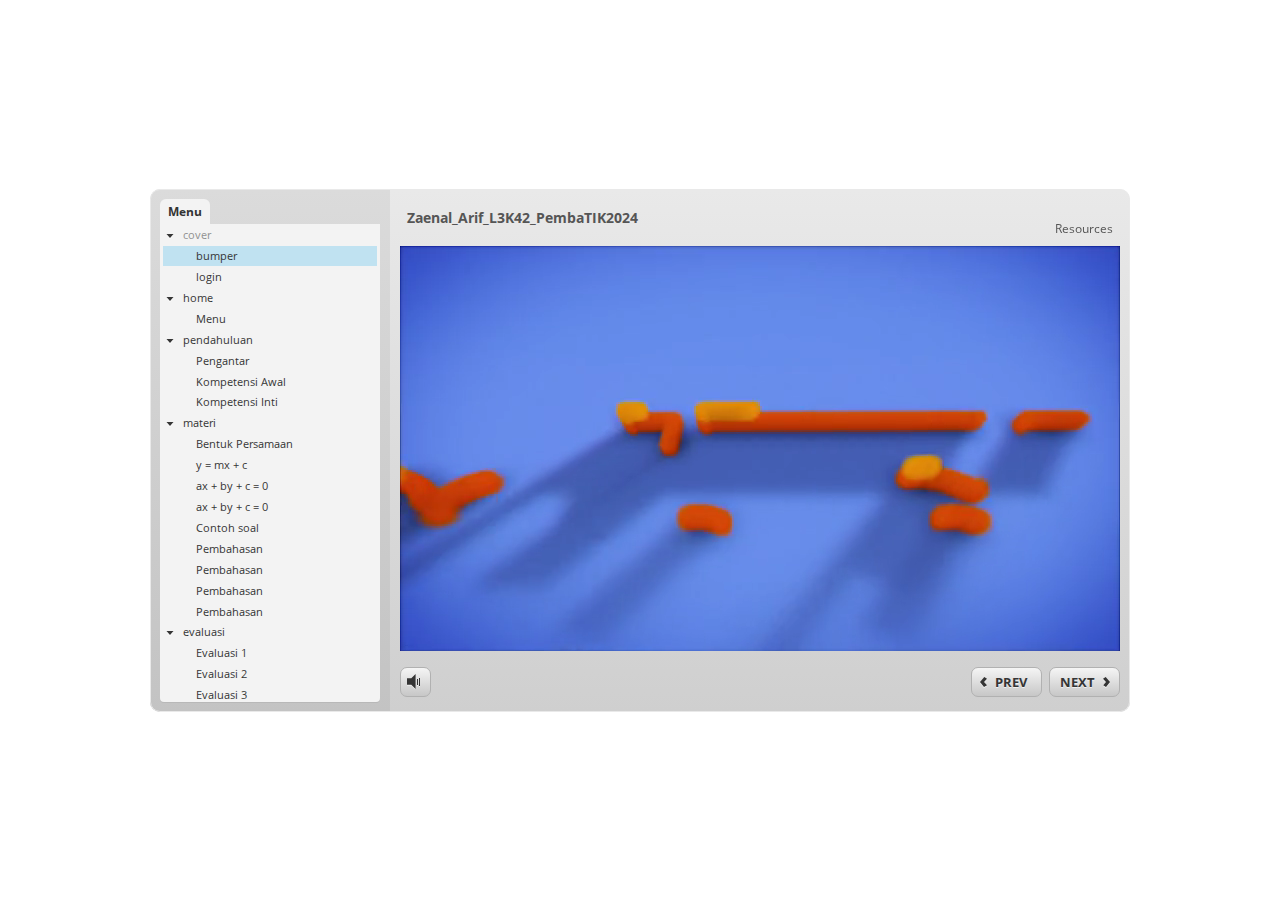
<file: index.html>
<!doctype html>
<html lang="en-US">
<head>
  <meta charset="utf-8" />
  <!-- Created using Storyline 3 - http://www.articulate.com  -->
  <!-- version: 3.3.15007.0 -->
  <title>Zaenal_Arif_L3K42_PembaTIK2024</title>
  <meta http-equiv="x-ua-compatible" content="IE=edge" />
  <meta name="viewport" content="width=device-width, initial-scale=1.0, user-scalable=no, minimal-ui" />
  <meta name="apple-mobile-web-app-capable" content="yes" />

  <style rel="stylesheet" data-noprefix>.slide-loader{position:absolute;pointer-events:none;left:50%;top:50%;-webkit-animation:spin 1.8s linear infinite;-moz-animation:spin 1.8s linear infinite;-ms-animation:spin 1.8s linear infinite;animation:spin 1.8s linear infinite;width:100px;height:100px;-webkit-transform:translate(-50%, -50%);z-index:10000;background:transparent url("[data-uri]") no-repeat center center}.mobile-chrome-warning{position:fixed;width:300px;height:75px;bottom:0px;background:rgba(0,0,0,0.0001);display:none;pointer-events:none;z-index:99}.mobile-chrome-warning-btn{position:absolute;left:-16px;top:-15px;width:107px;height:107px;background:rgba(0,0,0,0.6);border-radius:50%;border:1px solid rgba(255,255,255,0.2);pointer-events:all;-webkit-transform:scale(0.6)}.mobile-chrome-warning-btn svg{position:absolute;left:60%;top:58%;-webkit-transform:translate(-50%, -50%)}.mobile-chrome-warning-bubble{position:relative;color:white;padding:10px;background:rgba(0,0,0,0.8);border-radius:5px;float:left;margin-left:100px;margin-top:15px;pointer-events:none}.mobile-chrome-warning-bubble:before{position:absolute;top:8.5px;left:-20px;width:30px;height:30px;content:'';display:block;width:0;height:0;border-style:solid;border-width:12.5px 20px 12.5px 0;border-color:transparent rgba(0,0,0,0.8) transparent transparent;pointer-events:none}.is-mobile .swipe-resume-arrow{position:fixed;top:30%;left:50%;-webkit-transform:translate(-50%, 0);width:12%}.is-mobile .mobile-chrome-warning-text{position:fixed;top:56%;left:50%;-webkit-transform:translate(-50%, 0);height:30%;width:80%;line-height:43px;text-align:center;color:#aeb7bd;word-break:break-word;font-size:20px}.slide-loader .mobile-loader-dot{display:none}@-ms-keyframes spin{from{-ms-transform:translate(-50%, -50%) rotate(0deg)}to{-ms-transform:translate(-50%, -50%) rotate(360deg)}}@-moz-keyframes spin{from{-moz-transform:translate(-50%, -50%) rotate(0deg)}to{-moz-transform:translate(-50%, -50%) rotate(360deg)}}@-webkit-keyframes spin{from{-webkit-transform:translate(-50%, -50%) rotate(0deg)}to{-webkit-transform:translate(-50%, -50%) rotate(360deg)}}@keyframes spin{from{transform:translate(-50%, -50%) rotate(0deg)}to{transform:translate(-50%, -50%) rotate(360deg)}}body.is-mobile{background:black !important}body.is-theme-unified{background:#1b1a1a}.is-mobile .load-container,.is-theme-unified .load-container{position:absolute;left:0;top:0;width:100%;height:100%;background-color:rgba(0,0,0,0.5);z-index:1;visibility:visible;-webkit-transition:visibility 250ms, opacity 250ms linear;-moz-transition:visibility 250ms, opacity 250ms linear;-mz-transition:visibility 250ms, opacity 250ms linear;transition:visibility 250ms, opacity 250ms linear;pointer-events:none}.is-mobile .hide-slide-loader .load-container,.is-theme-unified .hide-slide-loader .load-container{opacity:0;visibility:hidden}.is-mobile .slide-loader,.is-theme-unified .slide-loader{-webkit-animation:none;-moz-animation:none;-ms-animation:none;animation:none;background:none;text-align:center;width:120px;height:80px;top:60%}.is-theme-unified .slide-loader{top:50%}.is-mobile .slide-loader .mobile-loader-dot,.is-theme-unified .slide-loader .mobile-loader-dot{width:30px;height:30px;background-color:white;border-radius:100%;display:inline-block;-webkit-animation:slide-loader 1s ease-in-out 0s infinite both;-moz-animation:slide-loader 1s ease-in-out 0s infinite both;-ms-animation:slide-loader 1s ease-in-out 0s infinite both;animation:slide-loader 1s ease-in-out 0s infinite both}.is-mobile .slide-loader .dot1,.is-theme-unified .slide-loader .dot1{-webkit-animation-delay:-0.2s;-moz-animation-delay:-0.2s;-ms-animation-delay:-0.2s;animation-delay:-0.2s}.is-mobile .slide-loader .dot2,.is-theme-unified .slide-loader .dot2{-webkit-animation-delay:-0.1s;-moz-animation-delay:-0.1s;-ms-animation-delay:-0.1s;animation-delay:-0.1s}@-ms-keyframes slide-loader{0%,80%,100%{-ms-transform:scale(0.6)}40%{-ms-transform:scale(0)}}@-moz-keyframes slide-loader{0%,80%,100%{-moz-transform:scale(0.6)}40%{-moz-transform:scale(0)}}@-webkit-keyframes slide-loader{0%,80%,100%{-webkit-transform:scale(0.6)}40%{-webkit-transform:scale(0)}}@keyframes slide-loader{0%,80%,100%{transform:scale(0.6)}40%{transform:scale(0)}}.mobile-load-title-overlay{display:none}.is-mobile .mobile-load-title-overlay,.is-touchable .mobile-load-title-overlay{display:block;position:fixed;top:0;right:0;bottom:0;left:0;z-index:999;pointer-events:none}.is-mobile .mobile-load-title-overlay .mobile-load-title,.is-touchable .mobile-load-title-overlay .mobile-load-title{position:relative;height:30%;width:80%;margin:0 auto;line-height:43px;text-align:center;color:#aeb7bd;word-break:break-word}@media only screen and (min-width: 320px) and (orientation: landscape){.is-mobile .mobile-load-title,.is-touchable .mobile-load-title{font-size:28.8px;-moz-transform:translateY(33%);-ms-transform:translateY(33%);-webkit-transform:translateY(33%);transform:translateY(33%)}}@media only screen and (min-width: 320px) and (orientation: portrait){.is-mobile .slide-loader,.is-touchable .slide-loader{top:55%}.is-mobile .mobile-load-title,.is-touchable .mobile-load-title{font-size:28.8px;-moz-transform:translateY(35%);-ms-transform:translateY(35%);-webkit-transform:translateY(35%);transform:translateY(35%)}}
</style>

  
</head>
<body style="background: #FFFFFF" class="cs-HTML is-theme-classic" role="application">
  <!-- 360 -->
  <script>!function(e){var i=/iPhone/i,o=/iPod/i,n=/iPad/i,t=/(?=.*\bAndroid\b)(?=.*\bMobile\b)/i,d=/Android/i,s=/(?=.*\bAndroid\b)(?=.*\bSD4930UR\b)/i,b=/(?=.*\bAndroid\b)(?=.*\b(?:KFOT|KFTT|KFJWI|KFJWA|KFSOWI|KFTHWI|KFTHWA|KFAPWI|KFAPWA|KFARWI|KFASWI|KFSAWI|KFSAWA)\b)/i,r=/IEMobile/i,h=/(?=.*\bWindows\b)(?=.*\bARM\b)/i,a=/BlackBerry/i,l=/BB10/i,p=/Opera Mini/i,f=/(CriOS|Chrome)(?=.*\bMobile\b)/i,u=/(?=.*\bFirefox\b)(?=.*\bMobile\b)/i,c=new RegExp("(?:Nexus 7|BNTV250|Kindle Fire|Silk|GT-P1000)","i"),w=function(e,i){return e.test(i)},A=function(e){var A=e||navigator.userAgent,v=A.split("[FBAN");return"undefined"!=typeof v[1]&&(A=v[0]),this.apple={phone:w(i,A),ipod:w(o,A),tablet:!w(i,A)&&w(n,A),device:w(i,A)||w(o,A)||w(n,A)},this.amazon={phone:w(s,A),tablet:!w(s,A)&&w(b,A),device:w(s,A)||w(b,A)},this.android={phone:w(s,A)||w(t,A),tablet:!w(s,A)&&!w(t,A)&&(w(b,A)||w(d,A)),device:w(s,A)||w(b,A)||w(t,A)||w(d,A)},this.windows={phone:w(r,A),tablet:w(h,A),device:w(r,A)||w(h,A)},this.other={blackberry:w(a,A),blackberry10:w(l,A),opera:w(p,A),firefox:w(u,A),chrome:w(f,A),device:w(a,A)||w(l,A)||w(p,A)||w(u,A)||w(f,A)},this.seven_inch=w(c,A),this.any=this.apple.device||this.android.device||this.windows.device||this.other.device||this.seven_inch,this.phone=this.apple.phone||this.android.phone||this.windows.phone,this.tablet=this.apple.tablet||this.android.tablet||this.windows.tablet,"undefined"==typeof window?this:void 0},v=function(){var e=new A;return e.Class=A,e};"undefined"!=typeof module&&module.exports&&"undefined"==typeof window?module.exports=A:"undefined"!=typeof module&&module.exports&&"undefined"!=typeof window?module.exports=v():"function"==typeof define&&define.amd?define("isMobile",[],e.isMobile=v()):e.isMobile=v()}(this);</script>

  <div id="preso"></div>
  <script>
    window.globals = {
      DATA_PATH_BASE: '',
      lmsPresent: false,
      tinCanPresent: false,
      aoSupport: false,
      scale: 'noscale',
      captureRc: false,
      browserSize: 'default',
      bgColor: '#FFFFFF',
      features: '',
      themeName: 'classic',
      preloaderColor: '#FFFFFF',

      
      parseParams: function(qs) {
        if (window.globals.parsedParams != null) {
          return window.globals.parsedParams;
        }
        qs = (qs || window.location.search.substr(1)).split('+').join(' ');
        var params = {},
            tokens,
            re = /[?&]?([^=]+)=([^&]*)/g;

        while (tokens = re.exec(qs)) {
          params[decodeURIComponent(tokens[1]).trim()] =
            decodeURIComponent(tokens[2]).trim();
        }
        window.globals.parsedParams = params;
        return params;
      },

    };
    

    (function() {
      var params = window.globals.parseParams();

      if (window.globals.themeName !== 'classic') {
        
        if (params.deviceType != null) {
          window.isMobile.phone = params.deviceType === 'phone';
          window.isMobile.tablet = params.deviceType === 'tablet';
          window.isMobile.any = window.isMobile.phone || window.isMobile.tablet;
        }

        
        if (params.devicepreview != null) {
          window.isMobile.phone = params.phone  == '1';
          window.isMobile.tablet = params.devicepreview === '1' && params.phone == null;
          window.isMobile.any = window.isMobile.phone || window.isMobile.tablet;
        }


        if (window.isMobile.any) {
          document.body.classList.add('is-touchable-tablet');
          if (window.isMobile.phone) {
            document.body.classList.add('is-touchable-phone');
          }
        }
      } else if (window.isMobile.any) {
        document.body.classList.add('is-mobile');
      }
    })();
  </script>
  <script SRC="story_content/user.js" TYPE="text/javascript"></script>
  <div class="slide-loader"></div>

  <script type="text/javascript">
    if (window.isMobile.any || window.globals.themeName === 'unified') { var doc = document, loader = doc.body.querySelector('.slide-loader'); [ 1, 2, 3 ].forEach(function(n) { var d = doc.createElement('div'); d.style.backgroundColor = window.globals.preloaderColor; d.classList.add('mobile-loader-dot'); d.classList.add('dot' + n); loader.appendChild(d);
      });
    }
  </script>

  <div class="mobile-load-title-overlay">
    <div class="mobile-load-title">Zaenal_Arif_L3K42_PembaTIK2024</div>
  </div>
  <script>
    
    if (window.autoSpider && window.vInterfaceObject) {
      document.querySelector('.mobile-load-title-overlay').style.display = 'none';
    }
  </script>

  <div class="mobile-chrome-warning">
    <div class="mobile-chrome-warning-btn">
        <svg xmlns="http://www.w3.org/2000/svg" version="1.1" xmlns:xlink="http://www.w3.org/1999/xlink" preserveAspectRatio="none" x="0px" y="0px" width="107px" height="78px" viewBox="0 0 107 78">

          <g id="mobile-chrome-warning-arrow">
            <path fill="white" stroke="none" d="
            M 24.1 31.4
            L 12.05 15.85 0 31.4 8.3 31.4 8.3 54 15.25 54 15.25 31.4 24.1 31.4 Z"/>
          </g>

          <path id="mobile-chrome-warning-hand" stroke="white" stroke-width="2" stroke-linejoin="round" stroke-linecap="round" fill="none" d="
          M 37.55 16.1
          Q 36.3 14.8 36.3 13.1 36.3 11.45 37.55 10.15 38.85 8.9 40.55 8.9 42.2 8.9 43.5 10.15
          L 46.75 13.375 46.75 13.35
          Q 45.5 12.05 45.5 10.35 45.5 8.7 46.75 7.4 48.05 6.15 49.75 6.15 51.4 6.15 52.7 7.4
          L 57 11.65
          Q 56.05 10.4828125 56.05 9 56.05 7.3 57.3 6 58.6 4.8 60.3 4.8 62 4.8 63.3 6
          L 74.3 17
          Q 76.3 19.05 77.5 21.55 78.75 24.05 79.1 26.9 79.4 29.7 80.65 32.25 81.85 34.75 83.85 36.75
          L 85.6 38.5 69.5 54.6
          Q 68.25 53.35 66.5 52.1 64.75 50.8 62.85 49.85 60.95 48.85 59.25 48.5
          L 32 42.5
          Q 31.15 42.3 30.45 41.8 29.1 40.8 28.85 39.3 28.6 37.85 29.35 36.55 30.05 35.25 31.65 34.7
          L 31.9 34.65
          Q 32.55 34.45 33.25 34.45
          L 44.3 34.9 17.65 8.2
          Q 16.4 6.9 16.4 5.2 16.4 3.55 17.65 2.25 18.95 1 20.65 1 22.3 1 23.6 2.25
          L 37.55 16.1 39.2 17.75
          M 58.95 13.65
          L 58.075 12.775 57.3 12
          Q 57.140234375 11.833984375 57 11.65
          L 58.075 12.775
          M 46.75 13.375
          L 48.4 15"/>

        </svg>
      </div>

      <div class="mobile-chrome-warning-bubble">
        Drag up for fullscreen
      </div>
  </div>

  

  <link rel="stylesheet" href="html5/lib/stylesheets/main.min.css" data-noprefix />
  <link rel="stylesheet" href="html5/data/css/output.min.css" data-noprefix />
  <script data-main="app/scripts/init.generated" src="html5/lib/scripts/app.min.js"></script>
</body>
</html>
</file>
<file: html5/lib/stylesheets/main.min.css>
html{font-size:100%;line-height:1.5em}html{font-family:sans-serif;-ms-text-size-adjust:100%;-webkit-text-size-adjust:100%}body{margin:0}article,aside,details,figcaption,figure,footer,header,hgroup,main,menu,nav,section,summary{display:block}audio,canvas,progress,video{display:inline-block;*display:inline;*zoom:1;vertical-align:baseline}audio:not([controls]){display:none;height:0}[hidden]{display:none}template{display:none}a{background-color:transparent}a:active,a:hover{outline:0}abbr[title]{border-bottom:1px dotted}b,strong{font-weight:bold}blockquote{margin:1.5em 40px}dfn{font-style:italic}h1{font-size:2em;line-height:1.5em;margin-top:.75em;margin-bottom:.75em}h2{font-size:1.5em;line-height:2em;margin-top:1em;margin-bottom:1em}h3{font-size:1.17em;line-height:1.28205em;margin-top:1.28205em;margin-bottom:1.28205em}h4{font-size:1em;line-height:1.5em;margin-top:1.5em;margin-bottom:1.5em}h5{font-size:.83em;line-height:1.80723em;margin-top:1.80723em;margin-bottom:1.80723em}h6{font-size:.67em;line-height:2.23881em;margin-top:2.23881em;margin-bottom:2.23881em}mark{background:#ff0;color:#000}p,pre{margin:1.5em 0}small{font-size:80%}sub,sup{font-size:75%;line-height:0;position:relative;vertical-align:baseline}sup{top:-0.5em}sub{bottom:-0.25em}dl,menu,ol,ul{margin:1.5em 0}dd{margin:0 0 0 40px}menu,ol,ul{padding:0 0 0 40px}nav ul,nav ol{list-style:none;list-style-image:none}img{border:0;-ms-interpolation-mode:bicubic}svg:not(:root){overflow:hidden}figure{margin:1.5em 40px}hr{-moz-box-sizing:content-box;-webkit-box-sizing:content-box;box-sizing:content-box;height:0}pre{overflow:auto}code,kbd,pre,samp{font-family:monospace, monospace;font-size:1em}form{margin:0}button,input,optgroup,select,textarea{color:inherit;font:inherit;margin:0;*font-family:sans-serif;*vertical-align:middle}button{overflow:visible}button,select{text-transform:none}button,html input[type="button"],input[type="reset"],input[type="submit"]{-webkit-appearance:button;cursor:pointer;*overflow:visible}button[disabled],html input[disabled]{cursor:default}button::-moz-focus-inner,input::-moz-focus-inner{border:0;padding:0}input{line-height:normal}input[type="checkbox"],input[type="radio"]{-moz-box-sizing:border-box;-webkit-box-sizing:border-box;box-sizing:border-box;padding:0;*height:13px;*width:13px}input[type="number"]::-webkit-inner-spin-button,input[type="number"]::-webkit-outer-spin-button{height:auto}input[type="search"]{-webkit-appearance:textfield;-moz-box-sizing:content-box;-webkit-box-sizing:content-box;box-sizing:content-box}input[type="search"]::-webkit-search-cancel-button,input[type="search"]::-webkit-search-decoration{-webkit-appearance:none}fieldset{margin:0 2px;border-color:#c0c0c0;border-top-width:.0625em;border-top-style:solid;padding-top:.4625em;border-bottom-width:.0625em;border-bottom-style:solid;padding-bottom:.9125em;border-left-width:.0625em;border-left-style:solid;padding-left:.875em;border-right-width:.0625em;border-right-style:solid;padding-right:.875em}legend{border:0;padding:0;*margin-left:-7px}textarea{overflow:auto}optgroup{font-weight:bold}table{border-collapse:collapse;border-spacing:0}td,th{padding:0}div.popup-pane p strong,div.popup-pane p em,.presenter-name{white-space:nowrap;overflow:hidden;text-overflow:ellipsis}.offscreen{position:absolute;left:-9999px !important}.invisible{visibility:hidden !important}.visible{visibility:visible !important}.transparent{opacity:0 !important}.hidden{display:none !important}.accessibility,.slider{position:absolute;top:0;left:0;height:1px;width:1px;overflow:hidden;opacity:0}.accessibility:focus,.slider:focus{outline:none}.scrollable,.is-desktop .panel-content,.is-desktop .panel-section-content{overflow:auto}.focused{outline:none !important}rect.focused{fill:none;outline:none !important;stroke:yellow}.align-left{text-align:left !important}.align-right{text-align:right !important}.align-center{text-align:center !important}.align-flex-start{display:-webkit-box;display:-webkit-flex;display:-moz-flex;display:-ms-flexbox;display:flex;-webkit-box-align:start;-ms-flex-align:start;-webkit-align-items:flex-start;-moz-align-items:flex-start;align-items:flex-start}.align-flex-center{display:-webkit-box;display:-webkit-flex;display:-moz-flex;display:-ms-flexbox;display:flex;-webkit-box-align:center;-ms-flex-align:center;-webkit-align-items:center;-moz-align-items:center;align-items:center}.align-flex-end{display:-webkit-box;display:-webkit-flex;display:-moz-flex;display:-ms-flexbox;display:flex;-webkit-box-align:end;-ms-flex-align:end;-webkit-align-items:flex-end;-moz-align-items:flex-end;align-items:flex-end}.inflexible,.is-desktop .controls .relative-nav,.is-desktop .submit-all-button,.tabs,.is-desktop .panel-section-header,.is-desktop .panel-header,.is-desktop .panel-footer,.header-primary{-webkit-box-flex:none;-webkit-flex:none !important;-moz-box-flex:none;-moz-flex:none !important;-ms-flex:none !important;flex:none !important}.auto-flexible{-webkit-box-flex:auto;-webkit-flex:auto !important;-moz-box-flex:auto;-moz-flex:auto !important;-ms-flex:auto !important;flex:auto !important}.initial-flexible{-webkit-box-flex:0;-webkit-flex:0 1 auto !important;-moz-box-flex:0;-moz-flex:0 1 auto !important;-ms-flex:0 1 auto !important;flex:0 1 auto !important}.bleed{padding:0 !important}.unstyled,.is-desktop .btn,.choice-list,.tabs,.is-desktop .outline-list{margin:0;padding:0;list-style:none;border:none;background:none}.force-unstyled,.progress-control .btn-unstyled,.progress-control .choice-list .choice-list-trigger,.choice-list .progress-control .choice-list-trigger,.progress-control .tabs>li>.tabs-trigger{background:none !important;border:none !important;box-shadow:none !important}.text-compact,.choice-list .choice-list-trigger,.tabs>li>.tabs-trigger,.is-desktop .outline-list li a{display:inline-block;max-width:100%;overflow:hidden;white-space:nowrap;text-overflow:ellipsis}.text-rtl,.text-direction-rtl .is-desktop .controls,.text-direction-rtl .is-desktop .controls-group,.text-direction-rtl .tabs,.text-direction-rtl .is-mobile .panel-content,.text-direction-rtl .is-desktop .panel-content,.text-direction-rtl .is-desktop .panel-header,.text-direction-rtl .topmenu-panel{direction:rtl;unicode-bidi:bidi-override;text-align:right}.text-align-sub{vertical-align:sub}.text-align-middle{vertical-align:middle}.ui-draggable{z-index:99}.ui-droppable{z-index:98}.ui-draggable-dragging{z-index:9999}.border-base,input[type='text'],input[type='search'],.is-desktop .btn,.progress-control,.progress-bar-seek,.search-input input[type="search"],.presentation-wrapper:after,.topmenu-tab,.topmenu-panel{border-style:solid;border-width:1px}.cursor-hover:hover,.rotatable:hover{cursor:pointer}.cursor-hover:hover *,.rotatable:hover *{cursor:pointer}.cursor-default{cursor:default !important}.cursor-default *{cursor:default !important}.opaque{pointer-events:all !important}.non-eventable{pointer-events:none}.full-size{height:100%;position:relative;width:100%}.abs{position:absolute}.tweenable{will-change:opacity, transform}*{box-sizing:border-box}html,body{height:100%}html{font-size:62.5%;-webkit-user-select:none;-moz-user-select:none;-ms-user-select:none;user-select:none}body{font-size:1.3rem;line-height:1.2;font-family:sans-serif;overflow:hidden}body.is-desktop.is-too-tall{overflow-y:scroll}body.is-desktop.has-scrollbar{overflow:scroll}body.is-desktop.is-too-wide{overflow-x:scroll}body.is-desktop *{-webkit-font-smoothing:subpixel-antialiasing}body.is-mobile::-webkit-scrollbar,body.is-mobile *::-webkit-scrollbar{-webkit-appearance:none;display:none}a{color:inherit;text-decoration:none}input[type='text'],input[type='search']{border-radius:4px;padding:.3em .5em}hr{position:absolute;top:0;left:0;width:100%;height:1px;background:none;border:0;border-top-style:solid;border-top-width:1px;color:none;margin:0}.is-desktop .grid-center{-webkit-box-pack:center;-ms-flex-pack:center;-webkit-justify-content:center;-moz-justify-content:center;justify-content:center;-webkit-box-align:center;-ms-flex-align:center;-webkit-align-items:center;-moz-align-items:center;align-items:center}.is-desktop .grid-row{max-width:100%;max-height:100%;display:-webkit-box;display:-webkit-flex;display:-moz-flex;display:-ms-flexbox;display:flex;-webkit-box-direction:normal;-webkit-box-orient:horizontal;-webkit-flex-direction:row;-moz-flex-direction:row;-ms-flex-direction:row;flex-direction:row}.is-desktop .grid-row.grid-reverse{-webkit-box-direction:reverse;-webkit-box-orient:horizontal;-webkit-flex-direction:row-reverse;-moz-flex-direction:row-reverse;-ms-flex-direction:row-reverse;flex-direction:row-reverse}.is-desktop .grid-row.grid-horz-center{-webkit-box-pack:center;-ms-flex-pack:center;-webkit-justify-content:center;-moz-justify-content:center;justify-content:center}.is-desktop .grid-row.grid-vert-center{-webkit-box-align:center;-ms-flex-align:center;-webkit-align-items:center;-moz-align-items:center;align-items:center}.is-desktop .grid-row>*{-webkit-box-flex:1;-webkit-flex:1;-moz-box-flex:1;-moz-flex:1;-ms-flex:1;flex:1;max-width:100%}.is-desktop .grid-row-align-start{-webkit-box-pack:start;-ms-flex-pack:start;-webkit-justify-content:flex-start;-moz-justify-content:flex-start;justify-content:flex-start}.is-desktop .grid-row-align-end{-webkit-box-pack:end;-ms-flex-pack:end;-webkit-justify-content:flex-end;-moz-justify-content:flex-end;justify-content:flex-end}.is-desktop .grid-col{max-width:100%;max-height:100%;display:-webkit-box;display:-webkit-flex;display:-moz-flex;display:-ms-flexbox;display:flex;-webkit-box-direction:normal;-webkit-box-orient:vertical;-webkit-flex-direction:column;-moz-flex-direction:column;-ms-flex-direction:column;flex-direction:column}.is-desktop .grid-col.grid-reverse{-webkit-box-direction:reverse;-webkit-box-orient:vertical;-webkit-flex-direction:column-reverse;-moz-flex-direction:column-reverse;-ms-flex-direction:column-reverse;flex-direction:column-reverse}.is-desktop .grid-col.grid-horz-center{-webkit-box-align:center;-ms-flex-align:center;-webkit-align-items:center;-moz-align-items:center;align-items:center}.is-desktop .grid-col.grid-vert-center{-webkit-box-pack:center;-ms-flex-pack:center;-webkit-justify-content:center;-moz-justify-content:center;justify-content:center}.is-desktop .grid-col>*{-webkit-box-flex:1;-webkit-flex:1;-moz-box-flex:1;-moz-flex:1;-ms-flex:1;flex:1;max-height:100%}.caption{font-family:"Open Sans Full", Helvetica, Arial, sans-serif;position:fixed;pointer-events:none;z-index:1;display:flex;align-items:center;flex-direction:column;bottom:0px;margin-bottom:10px;width:60vw;left:50vw;transform:translateX(-50%) translateZ(0)}.caption>div{pointer-events:none;width:100%;text-align:center}.caption p{display:inline-block;pointer-events:none;padding:10px;text-shadow:-1px 0px black, 0px 1px black, 1px 0px black, 0px -1px black;color:#ffffff;border-radius:4px;background:#31373a;margin:0 0 10px 0;padding:10px;text-align:center;line-height:1.5}.caption p p:last-child{margin-bottom:0}.caption p q:before,.caption p q:after{content:''}.is-mobile .caption.caption--centered{-moz-transform:translate(-50%, -50%);-ms-transform:translate(-50%, -50%);-webkit-transform:translate(-50%, -50%);transform:translate(-50%, -50%);bottom:auto}.is-desktop .caption{position:absolute;width:60%;left:50%}.caption-controls{margin-right:10px}.text-direction-rtl .is-desktop .caption-controls{margin-left:10px;margin-right:0}.caption-controls .caption-btn.button-tapped{background:rgba(0,0,0,0.2)}.caption-controls .caption-btn svg{margin-left:2px;margin-top:6px}[class*='icon-']{font-style:normal;display:inline-block}.error-icon{position:absolute;top:5px;left:calc(50% - 32px);height:30px;width:25px;z-index:999}input,textarea{pointer-events:all}input:focus,textarea:focus{outline:none}button{cursor:pointer}button:focus{outline:none}.is-desktop .btn{border-radius:7px;color:inherit;cursor:pointer;display:inline-block;font-weight:bold;height:30px;line-height:28px;min-width:30px;padding:0 8px;text-align:center;text-decoration:none;vertical-align:bottom}.btn-unstyled,.choice-list .choice-list-trigger,.tabs>li>.tabs-trigger{background:none;border:none;color:inherit;display:inline-block;height:inherit;line-height:inherit;padding:0;text-align:inherit}.btn-stretch{width:100%}.is-desktop .controls{-webkit-box-pack:justify;-ms-flex-pack:justify;-webkit-justify-content:space-between;-moz-justify-content:space-between;justify-content:space-between;max-height:30px;min-height:28px;line-height:30px;margin-top:16px;margin-bottom:5px;position:relative}.is-desktop .controls .btn{padding:0 8px 0 6px}.is-desktop .controls .btn:not(.hidden) ~ .btn{margin-left:7px}.text-direction-rtl .is-desktop .controls .btn:not(.hidden) ~ .btn{margin-left:0;margin-right:10px}.text-direction-rtl .is-desktop .controls .btn:first-of-type{margin-left:0}.is-desktop .controls .relative-nav .btn{min-width:71px}.text-direction-rtl .is-desktop .controls-group>.grid-row{-webkit-box-direction:reverse;-webkit-box-orient:horizontal;-webkit-flex-direction:row-reverse;-moz-flex-direction:row-reverse;-ms-flex-direction:row-reverse;flex-direction:row-reverse}.is-desktop .controls-group:not(:last-child){margin-right:10px}.text-direction-rtl .is-desktop .controls-group:not(:last-child){margin-left:10px;margin-right:0}.is-desktop .controls-group.play-only{-webkit-box-flex:initial;-webkit-flex:initial;-moz-box-flex:initial;-moz-flex:initial;-ms-flex:initial;flex:initial}.is-desktop .control-bar{position:relative;border-radius:7px}.is-desktop .control-actions{margin-left:auto;-webkit-box-flex:0;-webkit-flex:0 0 auto;-moz-box-flex:0;-moz-flex:0 0 auto;-ms-flex:0 0 auto;flex:0 0 auto}.is-desktop .control-actions .btn-icon{align-items:center;display:inline-flex;height:28px;margin-right:2px;vertical-align:top;position:relative;left:-5px}.text-direction-rtl .is-desktop .control-actions .btn-icon{margin-right:0;margin-left:2px;left:5px}.is-desktop .control-actions .text+.btn-icon{margin-right:0;margin-left:4px;position:relative;left:4px}.text-direction-rtl .is-desktop .control-actions .text+.btn-icon{margin-right:4px;margin-left:0;left:-1px}.text-direction-rtl .is-desktop .control-actions{margin-left:0;margin-right:auto}.is-desktop .submit-all-button button:not(.hidden){margin-right:7px}.text-direction-rtl .is-desktop .submit-all-button button:not(.hidden){margin-right:0;margin-left:7px}.hide-frame #main-window .controls{display:none}.circle-progress{position:absolute;left:2px;top:11.5px;z-index:-1}.btn.cs-disabled{pointer-events:none;opacity:0.5;cursor:default}.slider-bar{position:absolute;top:auto;bottom:0;height:120px}.slider-bar input[type='range']{box-sizing:content-box;padding:0px;position:absolute;bottom:0;left:50%;-moz-transform-origin:0 50%;-ms-transform-origin:0 50%;-webkit-transform-origin:0 50%;transform-origin:0 50%;-moz-transform:rotate(-90deg);-ms-transform:rotate(-90deg);-webkit-transform:rotate(-90deg);transform:rotate(-90deg);-moz-appearance:none;-webkit-appearance:none;width:100px;height:7px;outline:none}.slider-bar input[type='range']::-webkit-slider-runnable-track{border-style:solid;border-width:1px;height:7px}.slider-bar input[type='range']::-webkit-slider-thumb{-webkit-appearance:none;border-style:solid;border-width:1px;display:block;width:8px;height:20px;margin-top:-7px}.slider-bar input[type='range']::-webkit-slider-thumb:hover{cursor:pointer}.slider-bar input[type='range']::-moz-range-track{border-style:solid;border-width:1px;height:5px}.slider-bar input[type='range']::-moz-range-track:hover{cursor:pointer}.slider-bar input[type='range']::-moz-range-thumb{display:block;border-radius:0;width:5px;height:20px;margin-top:-8px}.slider-bar input[type='range']::-moz-range-thumb:hover{cursor:pointer}.slider-bar input[type='range']::-moz-focus-outer{border:0}@media screen and (min-width: 0\0){.slider-bar input[type='range']{bottom:23px !important;height:22px}.slider-bar input[type='range']::-ms-thumb{margin-top:0}}@supports (-ms-accelerator: true){.slider-bar input[type='range']{bottom:23px !important;height:22px}.slider-bar input[type='range']::-ms-thumb{margin-top:0}}.slider-bar input[type='range']::-ms-track{border-style:solid;border-width:1px;color:transparent;height:7px}.slider-bar input[type='range']::-ms-fill-lower,.slider-bar input[type='range']::-ms-fill-upper{background:transparent}.slider-bar input[type='range']::-ms-thumb{border-style:solid;border-width:1px;width:5px;height:20px}input[type=range]::-ms-tooltip{display:none}.progress-control{height:30px;padding:5px 5px 0}.progress-control .btn-unstyled,.progress-control .choice-list .choice-list-trigger,.choice-list .progress-control .choice-list-trigger,.progress-control .tabs>li>.tabs-trigger{width:24px;height:24px;line-height:24px;text-align:center}.progress-bar{margin:0 5px;position:relative;cursor:pointer;text-align:right;overflow:hidden}.progress-bar-inner{width:100%;height:100%;position:relative}.progress-bar-inner input[type='range']{position:absolute;top:0;left:0;-moz-appearance:none;-webkit-appearance:none;width:100%;height:16px;cursor:pointer;display:block;opacity:0;z-index:2}.text-direction-rtl .progress-bar-inner input[type='range']{transform:scale(-1, 1)}.progress-bar-inner input[type='range']::-moz-range-thumb{border-radius:0;width:1px}.progress-bar-inner input[type='range']::-ms-thumb{border-radius:0;width:1px}.progress-bar-inner input[type='range']::-webkit-slider-thumb{-webkit-appearance:none;border-radius:0;width:1px}.progress-bar-seek{width:100%;height:18px;border-radius:4px;display:block;overflow:hidden;position:relative;z-index:1}.progress-bar-fill{height:100%;position:absolute;top:0;left:0}.progress-bar-elapsed-time{position:absolute;top:0px;right:5px;z-index:1;font-weight:bold;font-size:92.307%;color:#454545}.progress-bar-total-duration{display:inline-block}.choice-list .choice-list-trigger{display:block;width:100%;padding:.25em;text-decoration:none}.tabs-wrap{display:-webkit-box;display:-webkit-flex;display:-moz-flex;display:-ms-flexbox;display:flex;-webkit-box-direction:normal;-webkit-box-orient:vertical;-webkit-flex-direction:column;-moz-flex-direction:column;-ms-flex-direction:column;flex-direction:column;overflow:hidden;overflow:visible;height:100%;min-height:0}.tabs-wrap>*{-webkit-box-flex:1;-webkit-flex:1 1;-moz-box-flex:1;-moz-flex:1 1;-ms-flex:1 1;flex:1 1}.tabs{font-size:92.307%;line-height:18px;text-align:left;white-space:nowrap}.tabs.fill-width>li>.tabs-trigger{padding:0px 3px}.tabs>li{border-radius:4px 4px 0 0;border-radius:6px 6px 0 0;display:inline-block;font-weight:bold;height:100%;text-align:center}.tabs>li>.tabs-trigger{padding:0px 8px;line-height:2.1}.is-desktop .panel-content,.is-desktop .panel-section-header,.is-desktop .panel-section-content,.is-desktop .panel-header,.is-desktop .panel-footer{padding:10px}.is-desktop .panel{display:-webkit-box;display:-webkit-flex;display:-moz-flex;display:-ms-flexbox;display:flex;-webkit-box-direction:normal;-webkit-box-orient:horizontal;-webkit-flex-direction:row;-moz-flex-direction:row;-ms-flex-direction:row;flex-direction:row;overflow:hidden;flex:1 1}.is-desktop .panel>*{-webkit-box-flex:1;-webkit-flex:1 1;-moz-box-flex:1;-moz-flex:1 1;-ms-flex:1 1;flex:1 1}.is-desktop .panel>*{display:-webkit-box;display:-webkit-flex;display:-moz-flex;display:-ms-flexbox;display:flex;-webkit-box-direction:normal;-webkit-box-orient:vertical;-webkit-flex-direction:column;-moz-flex-direction:column;-ms-flex-direction:column;flex-direction:column;overflow:hidden}.is-desktop .panel>*>*{-webkit-box-flex:1;-webkit-flex:1 1;-moz-box-flex:1;-moz-flex:1 1;-ms-flex:1 1;flex:1 1}.is-desktop .panel:not(.active){display:none}.is-desktop .panel h1,.is-desktop .panel h2,.is-desktop .panel h3,.is-desktop .panel h4,.is-desktop .panel h5,.is-desktop .panel h6{margin:0}.is-desktop .tab-close{display:none}.is-desktop .panel-content{display:-webkit-box;display:-webkit-flex;display:-moz-flex;display:-ms-flexbox;display:flex;-webkit-box-direction:normal;-webkit-box-orient:vertical;-webkit-flex-direction:column;-moz-flex-direction:column;-ms-flex-direction:column;flex-direction:column;overflow:hidden;overflow-y:auto;overflow-x:hidden;border-radius:0 0 4px 4px;font-size:84.615%;word-wrap:break-word}.is-desktop .panel-content>*{-webkit-box-flex:1;-webkit-flex:1 1;-moz-box-flex:1;-moz-flex:1 1;-ms-flex:1 1;flex:1 1}.is-desktop .panel-content:not(:last-child){border-bottom-left-radius:0px;border-bottom-right-radius:0px}.is-desktop .panel-section{display:-webkit-box;display:-webkit-flex;display:-moz-flex;display:-ms-flexbox;display:flex;-webkit-box-direction:normal;-webkit-box-orient:vertical;-webkit-flex-direction:column;-moz-flex-direction:column;-ms-flex-direction:column;flex-direction:column;overflow:hidden}.is-desktop .panel-section>*{-webkit-box-flex:1;-webkit-flex:1 1;-moz-box-flex:1;-moz-flex:1 1;-ms-flex:1 1;flex:1 1}.is-desktop .panel-section-header{position:relative}.is-desktop .panel-relative-hr{position:relative;top:1em}.is-desktop .panel-section-heading{font-size:100%;line-height:1.308;overflow:hidden;text-overflow:ellipsis;overflow-wrap:break-word;word-wrap:break-word}.is-desktop .panel-footer{border-bottom-left-radius:10px;border-bottom-right-radius:10px}.volume{position:relative}.volume .slider-bar{left:0;height:106px;position:absolute;top:auto;right:-1px;bottom:-1px;left:-1px;direction:ltr}.volume .slider-bar input[type='range']{position:absolute;bottom:30px;left:50%;width:60px;z-index:1}.volume button{height:28px;position:relative;vertical-align:top;width:15px;z-index:2;overflow:hidden}.volume button svg{position:absolute;top:6px;left:0}.slide-object-video.hidden{display:block !important;visibility:hidden}.video-slide-object{position:relative;pointer-events:auto;background:transparent}.video-slide-object video::-webkit-media-controls-start-playback-button{display:none !important;-webkit-appearance:none}.video-controls{position:relative;height:26px;margin:3px 0;padding:1px;border:1px solid #b9b9b9}.video-controls-play-pause{background-image:url('[data-uri]');background-size:100%;background-image:-webkit-gradient(linear, 50% 0%, 50% 100%, color-stop(0%, #868686),color-stop(100%, #5d5d5d));background-image:-moz-linear-gradient(#868686,#5d5d5d);background-image:-webkit-linear-gradient(#868686,#5d5d5d);background-image:linear-gradient(#868686,#5d5d5d);width:25px;line-height:20px;text-align:center;border-right:1px solid #454545;fill:#fff}.video-controls-play-pause .pause-icon{width:6px;height:7px}.video-controls-play-pause .play-icon{width:6px;height:7px}.video-controls{max-width:100%;max-height:100%;display:-webkit-box;display:-webkit-flex;display:-moz-flex;display:-ms-flexbox;display:flex;-webkit-box-direction:normal;-webkit-box-orient:horizontal;-webkit-flex-direction:row;-moz-flex-direction:row;-ms-flex-direction:row;flex-direction:row}.video-controls.grid-reverse{-webkit-box-direction:reverse;-webkit-box-orient:horizontal;-webkit-flex-direction:row-reverse;-moz-flex-direction:row-reverse;-ms-flex-direction:row-reverse;flex-direction:row-reverse}.video-controls.grid-horz-center{-webkit-box-pack:center;-ms-flex-pack:center;-webkit-justify-content:center;-moz-justify-content:center;justify-content:center}.video-controls.grid-vert-center{-webkit-box-align:center;-ms-flex-align:center;-webkit-align-items:center;-moz-align-items:center;align-items:center}.video-controls>*{-webkit-box-flex:1;-webkit-flex:1;-moz-box-flex:1;-moz-flex:1;-ms-flex:1;flex:1;max-width:100%}.video-controls .progress-bar{margin:0}.is-mobile .video-controls .progress-bar{display:block}@media only screen and (orientation: portrait){.is-mobile .video-controls .progress-bar{margin:0}}.is-mobile .video-controls input[type=range]{display:none}@media only screen and (orientation: portrait){.is-mobile .video-controls input[type=range]{display:none}}.video-controls .progress-bar-seek{height:22px;background-image:url('[data-uri]');background-size:100%;background-image:-webkit-gradient(linear, 50% 0%, 50% 100%, color-stop(0%, #c3c3c3),color-stop(100%, #acacac));background-image:-moz-linear-gradient(#c3c3c3,#acacac);background-image:-webkit-linear-gradient(#c3c3c3,#acacac);background-image:linear-gradient(#c3c3c3,#acacac);border-radius:0;border:none}@media only screen and (orientation: portrait){.is-mobile .video-controls .progress-bar-seek{height:22px;background-image:url('[data-uri]');background-size:100%;background-image:-webkit-gradient(linear, 50% 0%, 50% 100%, color-stop(0%, #c3c3c3),color-stop(100%, #acacac));background-image:-moz-linear-gradient(#c3c3c3,#acacac);background-image:-webkit-linear-gradient(#c3c3c3,#acacac);background-image:linear-gradient(#c3c3c3,#acacac);border-radius:0;border:none}}.video-controls .progress-bar-fill{background-image:url('[data-uri]');background-size:100%;background-image:-webkit-gradient(linear, 50% 0%, 50% 100%, color-stop(0%, #a6a6a6),color-stop(100%, #7d7d7d));background-image:-moz-linear-gradient(#a6a6a6,#7d7d7d);background-image:-webkit-linear-gradient(#a6a6a6,#7d7d7d);background-image:linear-gradient(#a6a6a6,#7d7d7d)}@media only screen and (orientation: portrait){.is-mobile .video-controls .progress-bar-fill{background-image:url('[data-uri]');background-size:100%;background-image:-webkit-gradient(linear, 50% 0%, 50% 100%, color-stop(0%, #a6a6a6),color-stop(100%, #7d7d7d));background-image:-moz-linear-gradient(#a6a6a6,#7d7d7d);background-image:-webkit-linear-gradient(#a6a6a6,#7d7d7d);background-image:linear-gradient(#a6a6a6,#7d7d7d)}.is-mobile .video-controls .progress-bar-fill:after{display:none}}.video-controls .progress-bar-elapsed-time{height:22px;line-height:22px}.video-player-limited-container{position:relative;background-position:center center;background-repeat:no-repeat;background-size:contain}.video-player-limited-container video{height:100%;width:100%}.video-player-poster{position:absolute;top:0;left:0}.html-reset p{margin:0}.html-reset font{font-size:inherit;font-family:inherit}.nested-numbering ol{counter-reset:section;list-style-type:none}.nested-numbering ol a:before{counter-increment:section;content:counters(section,".") ". ";margin-right:.4em;overflow:hidden;text-overflow:ellipsis}.text-direction-rtl .nested-numbering ol a:before{margin-left:.4em;margin-right:auto}.overlay{position:fixed;top:0;right:0;bottom:0;left:0;background:rgba(0,0,0,0.5);z-index:4}.overlay-message{background:transparent;z-index:6}.is-mobile .overlay-message{background:rgba(0,0,0,0.5)}.zoom-image-overlay{background:rgba(0,0,0,0.15)}.is-desktop .overlay{position:fixed;top:-75%;right:-75%;bottom:-75%;left:-75%}#overlay-playbutton{position:fixed;top:0;right:0;bottom:0;left:0;-moz-border-radius:10px;-webkit-border-radius:10px;border-radius:10px;background:rgba(0,0,0,0.35);display:flex;align-items:center;justify-content:center;z-index:-1 !important}#overlay-playbutton.opaque{z-index:10 !important}#overlay-playbutton .start-overlay{text-align:center}#overlay-playbutton .start-overlay>div{align-items:center;display:flex;height:180px;justify-content:center;width:180px}#overlay-playbutton .start-overlay .cs-button{align-items:center;border-radius:50px;display:flex;font-size:60px;height:100px;justify-content:center;padding:8px;text-align:center;width:100px}#overlay-playbutton .start-overlay .cs-button div{height:60px;line-height:60px;padding:5px 10px;width:60px}.lightbox-wrapper{position:absolute;top:0;left:0;width:100%;height:100%}.lightbox-wrapper .controls{margin-top:0}.lightbox{position:absolute;top:50%;left:50%;-moz-transform:translate(-50%, -50%);-ms-transform:translate(-50%, -50%);-webkit-transform:translate(-50%, -50%);transform:translate(-50%, -50%);border:4px solid rgba(0,0,0,0.8) !important;box-shadow:0 0 5px rgba(0,0,0,0.2) !important;z-index:5}.lightbox .slide-container{max-width:none;max-height:none;margin:0}.is-desktop .lightbox .slide-container{-moz-transform-origin:0 0;-ms-transform-origin:0 0;-webkit-transform-origin:0 0;transform-origin:0 0}.lightbox .slide-wrapper{background:#fff}.lightbox .controls-group{-moz-transform-origin:top right;-ms-transform-origin:top right;-webkit-transform-origin:top right;transform-origin:top right;-webkit-box-pack:end;-ms-flex-pack:end;-webkit-justify-content:flex-end;-moz-justify-content:flex-end;justify-content:flex-end;margin-top:7px;text-align:right}.lightbox .controls-group .btn{margin-left:10px}.is-desktop .lightbox .controls-group .btn{font-size:0.8em;height:28px;line-height:26px}.is-desktop .lightbox .controls-group .btn.slide-control-button-submitall:not(.hidden){position:absolute;left:0}.text-direction-rtl .is-desktop .lightbox .controls-group .btn.slide-control-button-submitall:not(.hidden){right:0;left:auto}.lightbox .controls-group .btn .btn-icon{height:26px}.wn-LightboxControlsWnd{padding:4px}.lightbox-close-btn.focused{outline:3px solid yellow !important}.lightbox-close-btn{width:20px;height:20px;position:absolute;top:0;right:0;-moz-transform:translate(50%, -50%);-ms-transform:translate(50%, -50%);-webkit-transform:translate(50%, -50%);transform:translate(50%, -50%);color:#fff;background:#f00;border-radius:100%;text-align:center;z-index:1;box-shadow:inset 0px 1px 1px rgba(255,255,255,0.7),inset 0px -1px 1px rgba(0,0,0,0.3)}.lightbox-close-btn .icon{fill:#fff}.lightbox-close-btn .icon-shadow{fill:#000}.is-mobile .lightbox-close-btn{position:relative}.is-mobile .lightbox .slide-container{background:white}.popup{width:100%;height:100%;display:flex;justify-content:center;align-items:center;position:absolute;top:0;display:none;background-color:rgba(255, 255, 255, 0.000001)}.popup.show{display:block}div.popup-pane{width:339px;height:225px;padding:22px;top:calc(50% - 2px);border-radius:5px}div.popup-pane p{color:#a4a4a4;height:171px;margin-top:0;overflow-y:auto;line-height:1.3;cursor:default}div.popup-pane p strong{font-weight:bold;display:block;margin-bottom:3px;font-size:0.97em}div.popup-pane p em{display:block;font-weight:200;font-size:0.97em;margin-bottom:14px;font-style:normal}div.popup-pane p span{display:block;font-size:0.89em;line-height:1.5;word-break:break-all;word-break:break-word}div.popup-pane a{position:absolute;bottom:7px;text-decoration:underline;font-weight:bold;font-size:0.86em}div.popup-pane .popup-close{right:24px;font-size:0.86em}.popup-bio{white-space:pre-wrap}.text-direction-rtl .popup .popup-pane{direction:rtl}.text-direction-rtl .popup .popup-pane p em{color:#454545;font-weight:600}.text-direction-rtl .popup .popup-pane .popup-close{left:22px;right:auto}.text-direction-rtl .popup .lightbox-close-btn{top:0;right:auto;left:-27px}.lightbox-close-btn--large{width:25px;height:25px;top:-2px;right:-1px}.lightbox-close-btn--large .icon{transform:scale(1.3)}.message-window{position:absolute;top:50%;left:50%;transform:translate(-50%, -50%);z-index:7;border-radius:8px;border:1px solid transparent}.sidebar-right .message-window{margin-left:-120px}.sidebar-left .message-window{margin-left:120px}.no-sidebar .message-window{margin-left:0}.message-window-header{position:relative;font-size:153.846%;padding:0.8em 10px 0.6em}.message-window-header hr{position:absolute;top:auto;right:10px;bottom:0;left:10px;width:auto}.message-window-header hr+hr{bottom:1px}.message-window-heading{font-weight:normal;font-size:76.923%;margin:0}.message-window-heading p{margin:0}.image-container img{position:absolute}.zoom{position:absolute;top:0;left:0}.zoom-image{position:absolute;top:0;left:0;z-index:2000}.webobject{position:absolute;-webkit-overflow-scrolling:touch;pointer-events:all;background:white}.webobject .thumbnail{position:absolute;top:0;left:0}.webobject iframe{position:absolute;top:0;left:0;border:none;width:100%;height:100%}.is-mobile .webobject-engage{border:1px solid #62686c}.is-mobile .webobject{overflow-y:scroll}.is-desktop .panel-section-search.panel-section-header{padding-bottom:0}.text-direction-rtl .is-desktop .panel-section-search.panel-section-header .panel-section-heading{direction:rtl}.panel-section-search .divb{position:static;margin-top:0.818em}.search-clear{text-align:center;margin-bottom:10px}.search-clear .focused{outline:3px solid yellow !important}.search-clear .icon-clear{vertical-align:middle}.search-filter{position:absolute;top:10px;right:5px;cursor:pointer}.text-direction-rtl .search-filter{direction:rtl;position:absolute;top:10px;right:0px;left:5px}.search-filter .icon-gear{vertical-align:middle;fill:currentColor}.search-options{-moz-transition:max-height .2s ease-out;-o-transition:max-height .2s ease-out;-webkit-transition:max-height .2s ease-out;transition:max-height .2s ease-out;overflow:hidden;max-height:0;font-weight:bold;font-size:84.615%;margin:0 -3px;padding:0 3px}.text-direction-rtl .search-options{direction:rtl}.search-options.visible{max-height:7.091em}.search-options p{margin:0.818em 0}.search-options label{display:block;cursor:pointer;margin:0.818em 0}.search-options .divb{position:static;margin-top:1em}.search-options input[type=checkbox]{margin-right:6px}.text-direction-rtl .search-options input[type=checkbox]{margin-right:0;margin-left:6px}.search-options input[type=checkbox].hidden{display:inline-block !important}.search-input{position:relative}.search-input input[type="search"]{-moz-box-sizing:border-box;-webkit-box-sizing:border-box;box-sizing:border-box;border-radius:4px;width:100%;height:28px}.search-input .btn-unstyled,.search-input .choice-list .choice-list-trigger,.choice-list .search-input .choice-list-trigger,.search-input .tabs>li>.tabs-trigger{position:absolute;top:1px;right:1px;width:25px;height:25px;border-radius:0 3px 3px 0;padding-top:4px;text-align:center;box-shadow:none}.text-direction-rtl .search-input input[type="search"]{direction:rtl;text-indent:22px}.text-direction-rtl .search-input .btn-unstyled,.text-direction-rtl .search-input .choice-list .choice-list-trigger,.choice-list .text-direction-rtl .search-input .choice-list-trigger,.text-direction-rtl .search-input .tabs>li>.tabs-trigger{position:absolute;top:1px;right:0px;bottom:0px;left:1px;border-radius:3px 0 0 3px}.is-mobile .panel-section-search{display:none}.is-mobile .search-input input[type="search"]{height:34px;background:transparent;border-radius:20px;width:100%;padding:10px;padding-left:35px;border-color:#979696;-webkit-appearance:none}.is-mobile #outline-search{position:fixed;top:-58px;right:160px;left:0;padding:12px;background:white;pointer-events:none}.is-mobile .mobile-search-icon{position:absolute;top:19px;left:20px;-moz-transform:scale(0.9);-ms-transform:scale(0.9);-webkit-transform:scale(0.9);transform:scale(0.9)}.text-direction-rtl .is-mobile .mobile-search-icon{position:absolute;top:19px;right:9px;left:auto}.is-mobile .mobile-search-icon svg{fill:#979696}.scrollarea{position:absolute;top:0;left:0}.scrollarea-background{position:absolute;top:0;left:0}.scrollarea-background svg{position:absolute;top:0;left:0}.scrollarea-background img{position:absolute}.scrollarea-area{position:absolute;top:0;left:0;line-height:0;overflow-y:auto;overflow-x:hidden;pointer-events:auto;z-index:2;background:transparent}.prevent-scroll{overflow-y:hidden}.scrollarea-scrollbar{position:absolute;top:0px;left:0px;width:40px;height:0;background:transparent;pointer-events:all;cursor:pointer;z-index:10}.scrollarea-scrollbar:before{position:absolute;top:0px;left:20px;width:10px;height:100%;background:#ebebeb;border-radius:5px;content:'';display:block}.scrollarea-btn{position:absolute;top:0px;left:0px;width:40px;height:0;background:transparent;pointer-events:all;border-radius:5px;z-index:10}.scrollarea-btn:after{position:absolute;top:0px;left:21px;width:8px;height:100%;background:#b5b5b5;pointer-events:none;box-shadow:0 0 0px 1px #f2f2f2;border-radius:5px;content:'';display:block}.is-desktop .slide-object-button,.is-desktop .slide-object-button-text{width:100%;height:100%;padding:0;pointer-events:all}.is-mobile .slide-object-button,.is-mobile .slide-object-button-text{width:100%;height:100%;padding:0;background:black;color:white;left:-1px;pointer-events:all}.expanding-label-container{position:relative}.expanding-label{position:absolute;z-index:1;overflow:hidden;pointer-events:all}.cursor-hover:hover .expanding-label,.rotatable:hover .expanding-label,.cursor-hover:hover .expanding-label *,.rotatable:hover .expanding-label *{cursor:default}.cursor-hover:hover .expanding-label .cursor-hover:hover *,.rotatable:hover .expanding-label .cursor-hover:hover *,.cursor-hover:hover .expanding-label .rotatable:hover *,.rotatable:hover .expanding-label .rotatable:hover *{cursor:pointer}.slide-object .expanding-label-path{position:absolute}.slide-object .expanding-label-path.content-shown{pointer-events:all}.expanding-label-content{position:relative;top:0;left:0;padding:6px;overflow:hidden}.expanding-label-content svg{position:relative}.marker-animation{position:absolute;display:block;width:38px;height:38px}@-moz-keyframes fadeInOut{0%{opacity:0}30%{opacity:1}100%{opacity:0}}@-webkit-keyframes fadeInOut{0%{opacity:0}30%{opacity:1}100%{opacity:0}}@keyframes fadeInOut{0%{opacity:0}30%{opacity:1}100%{opacity:0}}.marker-animation-pulse{z-index:-1;border-radius:50%;-moz-transform:translate(-5px, -5px);-ms-transform:translate(-5px, -5px);-webkit-transform:translate(-5px, -5px);transform:translate(-5px, -5px)}.marker-animation-pulse:before{position:absolute;width:inherit;height:inherit;content:" ";opacity:0;-moz-animation:fadeInOut 1.3s 0.6s infinite;-webkit-animation:fadeInOut 1.3s 0.6s infinite;animation:fadeInOut 1.3s 0.6s infinite;background-image:url('[data-uri]');background-size:100%;background-image:-moz-radial-gradient(#ffffff,#ffffff 30%,rgba(0,0,0,0) 70%,rgba(0,0,0,0));background-image:-webkit-radial-gradient(#ffffff,#ffffff 30%,rgba(0,0,0,0) 70%,rgba(0,0,0,0));background-image:radial-gradient(#ffffff,#ffffff 30%,rgba(0,0,0,0) 70%,rgba(0,0,0,0))}.marker-animation-pulse:after{position:absolute;width:inherit;height:inherit;content:" ";background-image:url('[data-uri]');background-size:100%;background-image:-moz-radial-gradient(rgba(0,0,0,0.8),rgba(0,0,0,0.8) 30%,rgba(0,0,0,0) 70%,rgba(0,0,0,0));background-image:-webkit-radial-gradient(rgba(0,0,0,0.8),rgba(0,0,0,0.8) 30%,rgba(0,0,0,0) 70%,rgba(0,0,0,0));background-image:radial-gradient(rgba(0,0,0,0.8),rgba(0,0,0,0.8) 30%,rgba(0,0,0,0) 70%,rgba(0,0,0,0));-moz-animation:fadeInOut 1.3s infinite;-webkit-animation:fadeInOut 1.3s infinite;animation:fadeInOut 1.3s infinite}.marker-animation-swirl{position:absolute;top:14px;left:-3px;-moz-transform-origin:right top;-ms-transform-origin:right top;-webkit-transform-origin:right top;transform-origin:right top;width:17px;height:17px;border-radius:0 0 0 34px;background-image:url('[data-uri]');background-size:100%;background-image:-webkit-gradient(linear, 50% 0%, 50% 100%, color-stop(0%, #ffffff),color-stop(60%, #ffffff),color-stop(90%, rgba(0,0,0,0)),color-stop(100%, rgba(0,0,0,0)));background-image:-moz-linear-gradient(#ffffff,#ffffff 60%,rgba(0,0,0,0) 90%,rgba(0,0,0,0));background-image:-webkit-linear-gradient(#ffffff,#ffffff 60%,rgba(0,0,0,0) 90%,rgba(0,0,0,0));background-image:linear-gradient(#ffffff,#ffffff 60%,rgba(0,0,0,0) 90%,rgba(0,0,0,0))}#dragdrop-gradient stop:first-child{stop-color:#fdfdfd}#dragdrop-gradient stop:last-child{stop-color:#e9e9e9}#dragdrop-gradient-2 stop:first-child{stop-color:red}#dragdrop-gradient-2 stop:last-child{stop-color:blue}#dragdrop-hover-gradient stop:first-child{stop-color:#bafbfb}#dragdrop-hover-gradient stop:last-child{stop-color:#a6e9e9}#wordbank-droparea-stroke-gradient stop:first-child{stop-color:#6c6c6c}#wordbank-droparea-stroke-gradient stop:last-child{stop-color:#c7c7c7}.slide-object-dragdrop-shape{stroke:#c7c7c7;stroke-width:1px;pointer-events:all}.slide-object-dragitem-hover{cursor:pointer}.slide-object-dragitem-hover .slide-object-dragdrop-shape{stroke:#bafbfb}.slide-object-droparea .slide-object-dragdrop-wordbank .slide-object-dragdrop-shape{stroke:url("#wordbank-droparea-stroke-gradient")}.dragdrop-review-dot .dragdrop-review-dot-drag-correct:nth-child(1){fill:#33a833;stroke:#008408;stroke-width:1.5}.dragdrop-review-dot .dragdrop-review-dot-drag-correct:nth-child(2),.dragdrop-review-dot .dragdrop-review-dot-drop-correct:nth-child(2){fill:transparent;stroke:#5cc959;stroke-width:1}.dragdrop-review-dot .dragdrop-review-dot-drag-incorrect:nth-child(1){fill:red;stroke:#fb3b3b;stroke-width:1.5}.dragdrop-review-dot .dragdrop-review-dot-drag-incorrect:nth-child(2){fill:transparent;stroke:#641d1d;stroke-width:1}.dragdrop-review-dot .dragdrop-review-dot-drop-correct:nth-child(1),.dragdrop-review-dot .dragdrop-review-dot-drop-incorrect:nth-child(1){fill:black;stroke:none}.dragdrop-review-dot .dragdrop-review-dot-drop-incorrect:nth-child(2){fill:transparent;stroke:#db0000;stroke-width:1}.dragdrop-review-dot text{fill:white;font-size:92.307%}.is-mobile .dragdrop-review-dot text{font-size:76%}.slide-object-textinput textarea{width:100%;overflow-x:hidden;overflow-y:auto;resize:none}@-moz-keyframes rotate-hotspot{0%{-moz-transform:rotate(0deg) scale(0.8);transform:rotate(0deg) scale(0.8)}100%{-moz-transform:rotate(360deg) scale(0.8);transform:rotate(360deg) scale(0.8)}}@-webkit-keyframes rotate-hotspot{0%{-webkit-transform:rotate(0deg) scale(0.8);transform:rotate(0deg) scale(0.8)}100%{-webkit-transform:rotate(360deg) scale(0.8);transform:rotate(360deg) scale(0.8)}}@keyframes rotate-hotspot{0%{-moz-transform:rotate(0deg) scale(0.8);-ms-transform:rotate(0deg) scale(0.8);-webkit-transform:rotate(0deg) scale(0.8);transform:rotate(0deg) scale(0.8)}100%{-moz-transform:rotate(360deg) scale(0.8);-ms-transform:rotate(360deg) scale(0.8);-webkit-transform:rotate(360deg) scale(0.8);transform:rotate(360deg) scale(0.8)}}@-moz-keyframes fade-hotspot{0%{opacity:0}50%{opacity:0}70%{opacity:0.4}100%{opacity:0}}@-webkit-keyframes fade-hotspot{0%{opacity:0}50%{opacity:0}70%{opacity:0.4}100%{opacity:0}}@keyframes fade-hotspot{0%{opacity:0}50%{opacity:0}70%{opacity:0.4}100%{opacity:0}}.hotspot-ring,.slide-object .hotspot-marker:before,.slide-object .hotspot-marker:after,.slide-object .hotspot-marker span:before{position:absolute;content:" ";display:block;border-radius:50%;border:5px solid #00ecf5;opacity:0;-moz-animation:fade-hotspot 0.8s infinite linear;-webkit-animation:fade-hotspot 0.8s infinite linear;animation:fade-hotspot 0.8s infinite linear}.slide-object .hotspot-marker{position:absolute;border-radius:50%;background:black;color:black;border-left-color:white;border-right-color:white;border-width:7px;border-style:solid;margin-left:-7px;margin-top:-7px;width:2px;height:2px;-moz-animation:rotate-hotspot 1s infinite linear;-webkit-animation:rotate-hotspot 1s infinite linear;animation:rotate-hotspot 1s infinite linear}.slide-object .hotspot-marker:before{position:absolute;top:-13px;right:-13px;width:16px;height:16px}.slide-object .hotspot-marker:after{position:absolute;top:-23px;right:-23px;width:36px;height:36px;-moz-animation-delay:0.1s;-webkit-animation-delay:0.1s;animation-delay:0.1s}.slide-object .hotspot-marker span:before{position:absolute;top:-33px;right:-33px;width:56px;height:56px;-moz-animation-delay:0.2s;-webkit-animation-delay:0.2s;animation-delay:0.2s}.drop-list{position:absolute}.drop-list svg{cursor:pointer}.drop-list text{-webkit-touch-callout:none;-webkit-user-select:none;-khtml-user-select:none;-moz-user-select:none;-ms-user-select:none;user-select:none}.drop-list:focus{outline:none}.drop-list-drop-down{position:absolute;top:0;left:0;border-width:1px;border-style:solid;background:white;overflow:hidden}.drop-list-drop-down-inner{height:100%}.drop-list-top-container{position:absolute;top:0;left:0}.drop-list-scrollable{overflow-x:hidden;overflow-y:scroll}#drop-list-gradient stop:first-child{stop-color:#fdfdfd}#drop-list-gradient stop:last-child{stop-color:#dfdfdf}.drop-list-item{pointer-events:visible}.drop-list-item-over{fill:#adffff}.drop-list-item-out{fill:white}.drop-list-item-selected{fill:#fbfe98}.mobile-drop-list{position:absolute;z-index:999;pointer-events:all;opacity:0}.timer{position:absolute;top:6px;right:0}.text-direction-rtl .timer{position:absolute;top:6px;right:auto;left:0}.timer svg{overflow:visible}.timer-text,.timer-wheel{position:relative;float:left}.text-direction-rtl .timer-text,.text-direction-rtl .timer-wheel{float:right}.timer-text{top:4px;margin-right:7px}.text-direction-rtl .timer-text{margin-right:0;margin-left:7px}.timer-text:focus{outline:none !important}.cs-duration stop:first-child{stop-color:#00aaff}.cs-duration stop:last-child{stop-color:#00d4ff}.cs-elapsed stop:first-child{stop-color:#fde246}.cs-elapsed stop:last-child{stop-color:#fccd2b}.is-mobile .timer{position:relative;top:0;min-width:58px;min-height:58px;background:#494949}.is-mobile .timer .timer-text{width:100%;text-align:center;margin:0;top:28px;-moz-transform:translateY(-50%);-ms-transform:translateY(-50%);-webkit-transform:translateY(-50%);transform:translateY(-50%)}.sequence-ctrl{position:absolute;top:0;left:0;pointer-events:all}.sequence-ctrl-scroll-area{position:absolute;top:0;left:0;overflow-x:hidden}.sequence-ctrl-drop{position:absolute;top:0;left:0;overflow:visible}.sequence-ctrl-num{position:relative;float:left;font-size:123.077%;font-weight:bold;overflow:hidden}.sequence-ctrl-hit{position:relative;float:left}.sequence-ctrl-bar{position:absolute;top:0;left:0;height:2px;background:black}.sequence-ctrl-bar:before{position:relative;float:left;top:-2px;display:block;content:"";width:0px;height:0px;border-style:solid;border-width:3px 0 3px 4px;border-color:transparent transparent transparent black}.sequence-ctrl-bar:after{position:relative;float:right;top:-2px;display:block;content:"";width:0px;height:0px;border-style:solid;border-width:3px 4px 3px 0;border-color:transparent black transparent transparent}.annotation-arrow-square{-moz-transform:translate(-53px, -34px);-ms-transform:translate(-53px, -34px);-webkit-transform:translate(-53px, -34px);transform:translate(-53px, -34px)}.annotation-arrow-round{-moz-transform:translate(-53px, -30px);-ms-transform:translate(-53px, -30px);-webkit-transform:translate(-53px, -30px);transform:translate(-53px, -30px)}.annotation-arrow-triangle{-moz-transform:translate(-49px, -34px);-ms-transform:translate(-49px, -34px);-webkit-transform:translate(-49px, -34px);transform:translate(-49px, -34px)}.annotation-arrow-v{-moz-transform:translate(-43px, -33px);-ms-transform:translate(-43px, -33px);-webkit-transform:translate(-43px, -33px);transform:translate(-43px, -33px)}.annotation-check{-moz-transform:translate(-30px, -30px);-ms-transform:translate(-30px, -30px);-webkit-transform:translate(-30px, -30px);transform:translate(-30px, -30px)}.annotation-cross{-moz-transform:translate(-30px, -30px);-ms-transform:translate(-30px, -30px);-webkit-transform:translate(-30px, -30px);transform:translate(-30px, -30px)}.annotation-rectangle{position:absolute;border-style:solid;box-shadow:0 1px 0 1px rgba(0,0,0,0.2)}.annotation-spotlight{position:absolute}.slideframe{position:absolute;top:0;left:0;overflow:hidden;pointer-events:all;background:rgba(255, 255, 255, 0.000001)}#preso{height:100%}.presentation-wrapper{position:relative;overflow:hidden;-moz-border-radius:10px;-webkit-border-radius:10px;border-radius:10px;border:none;max-width:none}.hide-frame .presentation-wrapper{-moz-border-radius:0;-webkit-border-radius:0;border-radius:0}.presentation-wrapper:after{border-radius:inherit;border-color:inherit;box-sizing:border-box;content:'';display:block;position:absolute;top:0px;left:0px;height:100%;width:100%;pointer-events:none}.hide-frame .presentation-wrapper:after{border-style:none}.presentation-wrapper.sidebar-left .area-secondary{border-top-left-radius:10px;border-bottom-left-radius:10px}.presentation-wrapper.sidebar-right{-webkit-box-direction:reverse;-webkit-box-orient:horizontal;-webkit-flex-direction:row-reverse;-moz-flex-direction:row-reverse;-ms-flex-direction:row-reverse;flex-direction:row-reverse}.presentation-wrapper.sidebar-right .area-secondary{border-top-right-radius:10px;border-bottom-right-radius:10px}#presentation{display:-webkit-box;display:-webkit-flex;display:-moz-flex;display:-ms-flexbox;display:flex;position:absolute}.hide-frame #presentation{background:transparent;border:none}.area-primary,.area-secondary{padding:10px;vertical-align:top}.hide-frame .area-primary,.hide-frame .area-secondary{padding:0}.area-primary{-webkit-box-flex:1;-webkit-flex:1;-moz-box-flex:1;-moz-flex:1;-ms-flex:1;flex:1;display:-webkit-box;display:-webkit-flex;display:-moz-flex;display:-ms-flexbox;display:flex;-webkit-box-direction:normal;-webkit-box-orient:vertical;-webkit-flex-direction:column;-moz-flex-direction:column;-ms-flex-direction:column;flex-direction:column;overflow:hidden}.area-secondary{display:inline-block;width:240px;overflow:auto}.area-secondary.hidden+.area-primary{width:100%}.presentation-overlay-container{position:absolute;top:0;left:0}#presentation-canvas{position:absolute;top:0;left:0}#app-top-container,#app-top-overlay{position:absolute;top:0;left:0;pointer-events:all}.app-top{position:relative;overflow:hidden;z-index:9999}#app-top-container{z-index:1000}#app-top-overlay{display:none;z-index:999;background:rgba(255, 255, 255, 0.000001)}#mask-library{position:fixed;top:0;left:0}#collision-library{position:fixed;top:0;left:0;visibility:hidden;pointer-events:none}#main-window{-webkit-box-flex:1;-webkit-flex:1 1;-moz-box-flex:1;-moz-flex:1 1;-ms-flex:1 1;flex:1 1;display:-webkit-box;display:-webkit-flex;display:-moz-flex;display:-ms-flexbox;display:flex;-webkit-box-direction:normal;-webkit-box-orient:vertical;-webkit-flex-direction:column;-moz-flex-direction:column;-ms-flex-direction:column;flex-direction:column;position:relative;overflow:hidden;margin:0}.main-window-slide-container{-webkit-box-flex:1;-webkit-flex:1 1;-moz-box-flex:1;-moz-flex:1 1;-ms-flex:1 1;flex:1 1;display:-webkit-box;display:-webkit-flex;display:-moz-flex;display:-ms-flexbox;display:flex;-webkit-box-align:center;-ms-flex-align:center;-webkit-align-items:center;-moz-align-items:center;align-items:center;overflow:hidden}.hide-frame .main-window-slide-container{background:transparent !important}.slide-window-background{position:absolute;top:0;left:0}.slide-window-background-asset{width:100%;height:100%;background-repeat:no-repeat}#mobile-play{position:fixed;top:0;left:0;width:200px;height:200px;cursor:pointer;pointer-events:all;background:rgba(255,0,0,0.3);z-index:4}#overlay-container,#overlay-container-controls{position:absolute;top:0;left:0;width:100%;height:100%}.curr-slide-locked .slide-lockable,.curr-slide-locked .slide-lockable *{cursor:none !important}.curr-slide-locked .slide-lockable input,.curr-slide-locked .slide-lockable * input{pointer-events:none}.logo{text-align:center;padding:10px 10px 9px 10px;margin-bottom:10px;border-radius:4px}.logo img{display:inline-block;max-width:100%}.has-presenter .logo,.has-video .logo{margin-bottom:0;border-radius:4px 4px 0 0}.presenter{margin-bottom:10px;box-shadow:0 1px 0 #b8b8b8;background:#fff;min-height:74px;border-radius:4px;line-height:1.3;cursor:default}.presenter-info{display:-webkit-box;display:-webkit-flex;display:-moz-flex;display:-ms-flexbox;display:flex;padding:10px 10px 7px 10px}.presenter-info .mobile-photo{-webkit-box-flex:0;-webkit-flex:0 auto;-moz-box-flex:0;-moz-flex:0 auto;-ms-flex:0 auto;flex:0 auto}.presenter-info .mobile-photo img{max-height:65px;margin-right:6px;border-radius:4px}.text-direction-rtl .presenter-info .mobile-photo img{margin-left:6px;margin-right:0}.presenter-info-wrapper{-webkit-box-flex:1;-webkit-flex:1 0;-moz-box-flex:1;-moz-flex:1 0;-ms-flex:1 0;flex:1 0;overflow:hidden}.text-direction-rtl .presenter-info-wrapper{text-align:right}.presenter-name{font-weight:bold}.presenter-title{margin-top:1px;max-height:2.6em;font-size:0.87em;overflow:hidden;word-wrap:break-word;-webkit-hyphens:auto;-ms-hyphens:auto;hyphens:auto}.presenter-link{margin-top:1px;font-weight:bold;font-size:0.87em;text-decoration:underline}.video-container video{width:100%}.video-container+.presenter-info{padding:6px 10px 17px 6px}.video-container+.presenter-info .mobile-photo{display:none}.video-container+.presenter-info ul{text-align:center}.video-container+.presenter-info ul li:last-child{position:relative;left:-3px;bottom:-4px}.logo+.presenter{border-radius:0 0 4px 4px}.has-video:not(.has-presenter) .presenter{line-height:0}.has-video:not(.has-presenter) .presenter .video-container video{border-radius:0 0 3px 3px}.presenter .video-container.vertical-video{height:167px;display:flex}.presenter .video-container.vertical-video video{width:auto;height:100%;margin:0 auto}.text-direction-rtl .presenter .mobile-photo{order:1}.text-direction-rtl .presenter ul{direction:rtl;margin:0 18px 0 0}.is-desktop .outline-panel{display:-webkit-box;display:-webkit-flex;display:-moz-flex;display:-ms-flexbox;display:flex;-webkit-box-direction:normal;-webkit-box-orient:vertical;-webkit-flex-direction:column;-moz-flex-direction:column;-ms-flex-direction:column;flex-direction:column;overflow:hidden}.is-desktop .outline-panel>*{-webkit-box-flex:1;-webkit-flex:1 1;-moz-box-flex:1;-moz-flex:1 1;-ms-flex:1 1;flex:1 1}.is-desktop .outline-panel .panel-content{overflow:auto}.is-desktop .panel-content-menu{padding:1px 3px}.is-desktop .outline{line-height:125%;opacity:1}.is-desktop .icon-carrot{cursor:pointer;-moz-transform:rotate(90deg) translateX(3px);-ms-transform:rotate(90deg) translateX(3px);-webkit-transform:rotate(90deg) translateX(3px);transform:rotate(90deg) translateX(3px);margin:0 6px 0 0;align-self:baseline;order:-1;height:10px;width:10px;line-height:10px;position:absolute;top:5px;left:2px;-moz-transform-origin:7.25px 5.25px 50%;-ms-transform-origin:7.25px 5.25px 50%;-webkit-transform-origin:7.25px 5.25px 50%;transform-origin:7.25px 5.25px 50%}.text-direction-rtl .is-desktop .icon-carrot{margin-left:6px;margin-right:auto;left:auto;right:2px}.is-desktop .outline-links-collapse ol{display:none}.is-desktop .outline-links-collapse .icon-carrot{-moz-transform:translateX(3px);-ms-transform:translateX(3px);-webkit-transform:translateX(3px);transform:translateX(3px)}.is-desktop .outline-list li{position:relative}.is-desktop .outline-list li a{padding:0px;display:block;height:181.818%;line-height:181.818%;margin-bottom:1px;position:relative}.is-desktop .outline-list li a:before{margin-right:0px}.text-direction-rtl .is-desktop .outline-list li a:before{margin-left:0}.is-desktop .outline-list li a:focus{outline:none}.is-desktop .outline-list li a span:not(.svg-icon-wrapper){flex:1}.wrap-list .is-desktop .outline-list li a span:not(.svg-icon-wrapper){white-space:inherit}.is-desktop .outline-list li.wrap-item a{height:auto;min-height:20px;white-space:normal}.is-desktop .outline-list li a{padding-left:20px}.is-desktop .outline-list li a .icon-carrot{left:2px}.text-direction-rtl .is-desktop .outline-list li a .icon-carrot{left:auto;right:8px}.text-direction-rtl .is-desktop .outline-list li a{padding-right:20px;padding-left:0}.is-desktop .outline-list li li a{padding-left:33px}.is-desktop .outline-list li li a .icon-carrot{left:15px}.text-direction-rtl .is-desktop .outline-list li li a .icon-carrot{left:auto;right:21px}.text-direction-rtl .is-desktop .outline-list li li a{padding-right:33px;padding-left:0}.is-desktop .outline-list li li li a{padding-left:46px}.is-desktop .outline-list li li li a .icon-carrot{left:28px}.text-direction-rtl .is-desktop .outline-list li li li a .icon-carrot{left:auto;right:34px}.text-direction-rtl .is-desktop .outline-list li li li a{padding-right:46px;padding-left:0}.is-desktop .outline-list li li li li a{padding-left:59px}.is-desktop .outline-list li li li li a .icon-carrot{left:41px}.text-direction-rtl .is-desktop .outline-list li li li li a .icon-carrot{left:auto;right:47px}.text-direction-rtl .is-desktop .outline-list li li li li a{padding-right:59px;padding-left:0}.is-desktop .outline-list li li li li li a{padding-left:72px}.is-desktop .outline-list li li li li li a .icon-carrot{left:54px}.text-direction-rtl .is-desktop .outline-list li li li li li a .icon-carrot{left:auto;right:60px}.text-direction-rtl .is-desktop .outline-list li li li li li a{padding-right:72px;padding-left:0}.is-desktop .outline-list li li li li li li a{padding-left:85px}.is-desktop .outline-list li li li li li li a .icon-carrot{left:67px}.text-direction-rtl .is-desktop .outline-list li li li li li li a .icon-carrot{left:auto;right:73px}.text-direction-rtl .is-desktop .outline-list li li li li li li a{padding-right:85px;padding-left:0}.is-desktop .outline-list li li li li li li li a{padding-left:98px}.is-desktop .outline-list li li li li li li li a .icon-carrot{left:80px}.text-direction-rtl .is-desktop .outline-list li li li li li li li a .icon-carrot{left:auto;right:86px}.text-direction-rtl .is-desktop .outline-list li li li li li li li a{padding-right:98px;padding-left:0}.is-desktop .outline-list li li li li li li li li a{padding-left:111px}.is-desktop .outline-list li li li li li li li li a .icon-carrot{left:93px}.text-direction-rtl .is-desktop .outline-list li li li li li li li li a .icon-carrot{left:auto;right:99px}.text-direction-rtl .is-desktop .outline-list li li li li li li li li a{padding-right:111px;padding-left:0}.is-desktop .outline-list li li li li li li li li li a{padding-left:124px}.is-desktop .outline-list li li li li li li li li li a .icon-carrot{left:106px}.text-direction-rtl .is-desktop .outline-list li li li li li li li li li a .icon-carrot{left:auto;right:112px}.text-direction-rtl .is-desktop .outline-list li li li li li li li li li a{padding-right:124px;padding-left:0}.is-desktop .outline-list li li li li li li li li li li a{padding-left:137px}.is-desktop .outline-list li li li li li li li li li li a .icon-carrot{left:119px}.text-direction-rtl .is-desktop .outline-list li li li li li li li li li li a .icon-carrot{left:auto;right:125px}.text-direction-rtl .is-desktop .outline-list li li li li li li li li li li a{padding-right:137px;padding-left:0}.is-desktop .panel-footer{position:relative;padding:10px}.is-desktop .panel-footer .cs-divb{top:1px}.menu-item-status-correct a,.menu-item-status-incorrect a{width:88%}.menu-item-status-correct:after{position:absolute;top:20%;left:90%;width:17px;height:16px;display:block;content:'';background:url("[data-uri]")}.menu-item-status-incorrect:after{position:absolute;top:20%;left:91%;width:14px;height:15px;display:block;content:'';background:url("[data-uri]")}.term{margin:0}.term-word{margin:1em 0}.term-definition{font-size:113.7%;line-height:1.31;margin:0 0 1em}.term-definition p{min-height:17px;margin-bottom:1em}.glossary{display:-webkit-box;display:-webkit-flex;display:-moz-flex;display:-ms-flexbox;display:flex;-webkit-box-direction:normal;-webkit-box-orient:vertical;-webkit-flex-direction:column;-moz-flex-direction:column;-ms-flex-direction:column;flex-direction:column;overflow:hidden}.glossary>*{-webkit-box-flex:1;-webkit-flex:1 1;-moz-box-flex:1;-moz-flex:1 1;-ms-flex:1 1;flex:1 1}.glossary .panel-content{overflow:hidden}.glossary .panel-section-content{padding:1px}.glossary .panel-section-content:focus{outline:none}.glossary .panel-section-content ul button{padding:7px 10px;font-size:108%;line-height:1;vertical-align:baseline}.glossary .panel-section-content dl{margin:0;padding:7px 10px}.glossary .divc{top:1px}.glossary .diva{bottom:-2px;top:auto}.glossary .panel-section{flex:1 1 0}.is-mobile .glossary dl div:first-child dt{margin-top:0}.is-mobile .glossary .panel-section-content dl{padding-left:0}.text-direction-rtl .is-mobile .glossary .panel-section-content dl{direction:rtl}.is-desktop .resources{display:-webkit-box;display:-webkit-flex;display:-moz-flex;display:-ms-flexbox;display:flex;-webkit-box-direction:normal;-webkit-box-orient:vertical;-webkit-flex-direction:column;-moz-flex-direction:column;-ms-flex-direction:column;flex-direction:column;overflow:hidden}.is-desktop .resources>*{-webkit-box-flex:1;-webkit-flex:1 1;-moz-box-flex:1;-moz-flex:1 1;-ms-flex:1 1;flex:1 1}.is-desktop .resources .resources-list a{display:block;padding:.5em;white-space:nowrap;overflow-x:hidden;text-overflow:ellipsis}.is-desktop .resources .resources-list a:focus{outline:none}.is-desktop .resources .resources-icon{margin-right:.5em}.transcript{display:-webkit-box;display:-webkit-flex;display:-moz-flex;display:-ms-flexbox;display:flex;-webkit-box-direction:normal;-webkit-box-orient:vertical;-webkit-flex-direction:column;-moz-flex-direction:column;-ms-flex-direction:column;flex-direction:column;overflow:hidden}.transcript>*{-webkit-box-flex:1;-webkit-flex:1 1;-moz-box-flex:1;-moz-flex:1 1;-ms-flex:1 1;flex:1 1}.transcript .editor-html,.transcript .editor-html p{margin:0}.transcript .editor-html:focus{outline:none}svg.svg-notes{overflow:visible}.header-primary{margin-top:-10px;min-height:32px;padding:6px 0;position:relative}.header-primary.extended-height{height:57px}.header-primary .presentation-title{height:22px;margin-left:7px;display:inline-block}.text-direction-rtl .header-primary .presentation-title{margin-right:7px}.header-primary.extended-height.centered-title .presentation-title{margin-top:12px}.text-direction-rtl .header-primary.extended-height.centered-title .presentation-title{margin-top:0}.text-direction-rtl .header-primary{direction:rtl;text-align:right}.text-direction-rtl .header-primary .top-tabs{direction:ltr}.hide-frame .header-primary{display:none}.presentation-title{margin:0 0 0 .5em;font-size:107.692%;font-weight:600}.large-font .presentation-title{line-height:14px;vertical-align:top}.top-tabs{bottom:8px;left:0px;position:absolute;width:100%}.large-font .top-tabs{bottom:0px}.large-font.gt-145 .top-tabs{bottom:-8px}.elapsed-and-total-time{display:inline-block;margin-left:6px;font-size:85%}.text-direction-rtl .elapsed-and-total-time{margin-left:0;margin-right:6px}.top-tabs-left{position:absolute;bottom:0px;left:0px}.top-tabs-right{position:absolute;bottom:0px;right:0px;text-align:right}.topmenu-separator{position:absolute;right:-1px;top:1px;width:2px;height:12px}.topmenu-separator-item{position:absolute;left:0;top:6px;height:inherit;width:1px}.topmenu-seperator-b{left:1px}.topmenu-item{position:relative;display:inline-block;margin:0px -1px}.topmenu-tab{background-color:transparent;border-bottom-width:0;border-color:transparent;border-radius:4px 4px 0 0;color:inherit;font-size:90.769%;padding:4.5px 7px 3px 8px;position:relative;z-index:4}.active .topmenu-tab{background-color:inherit;border-color:inherit}.topmenu-panel{position:absolute;top:100%;border-radius:4px;display:none;height:440px;margin-top:-1px;text-align:left;width:300px;z-index:3}.topmenu-panel .panel-section-header{border:none}.topmenu-panel .panel-section-header .panel-section-heading{margin:0}.topmenu-panel .grid-col{height:100%}.active .topmenu-panel{display:-webkit-box;display:-webkit-flex;display:-moz-flex;display:-ms-flexbox;display:flex;-webkit-box-direction:normal;-webkit-box-orient:vertical;-webkit-flex-direction:column;-moz-flex-direction:column;-ms-flex-direction:column;flex-direction:column;overflow:hidden}.active .topmenu-panel>*{-webkit-box-flex:1;-webkit-flex:1 1;-moz-box-flex:1;-moz-flex:1 1;-ms-flex:1 1;flex:1 1}.topmenu-panel-align-left{border-top-left-radius:0;left:0}.topmenu-panel-align-right{border-top-right-radius:0;right:0}.area-secondary .panel{border-radius:0 0 4px 4px}.sidebar-right .area-secondary{float:right}.hide-frame .area-secondary{display:none}.sidebar-contents{height:100%}.is-mobile .menu-handle{-moz-transition:opacity 200ms;-o-transition:opacity 200ms;-webkit-transition:opacity 200ms;transition:opacity 200ms}.is-mobile.hide-menu .menu-handle{display:none}.slide-container{position:relative;margin:0 auto}.is-desktop .slide-container{-moz-transform-origin:50% 0;-ms-transform-origin:50% 0;-webkit-transform-origin:50% 0;transform-origin:50% 0}.popup.show ~ .area-primary .main-window-slide-container{position:relative}.popup.show ~ .area-primary .main-window-slide-container:after{background:#000000;opacity:0.6;content:"";position:absolute;top:0;right:0;bottom:0;left:0}.slide-transition-container,.is-mobile .swipe-container{position:absolute;top:0;left:0}.slide{position:absolute;top:0;left:0;-moz-transform-origin:left top 50%;-ms-transform-origin:left top 50%;-webkit-transform-origin:left top 50%;transform-origin:left top 50%}.slide-overlay{position:absolute;top:0;left:0;background:black;z-index:2000}.slide-top-container{position:absolute;top:0;left:0;z-index:1000}.slide-top-container svg{overflow:visible}.slide-text-fix{position:absolute;top:-1000px;left:-1000px;width:1px;height:1px;background:transparent}.slide-layer{position:absolute;top:0;left:0;width:100%;height:100%;margin:0;overflow:hidden}.slide-object{position:absolute !important;pointer-events:none}.slide-object text{text-rendering:geometricPrecision;font-feature-settings:'liga';-webkit-touch-callout:none;-webkit-user-select:none;-khtml-user-select:none;-moz-user-select:none;-ms-user-select:none;user-select:none;line-height:normal}.slide-object input,.slide-object textarea{position:absolute;top:0;left:0;background:none;border:none;border-radius:0}.slide-object:focus{outline:none}.slide-object-image{pointer-events:auto}.slide-object svg{position:relative;display:block;overflow:visible;pointer-events:none}.slide-object g.eventable{pointer-events:visiblePainted}.slide-object g.uneventable{pointer-events:none}.slide-object use{pointer-events:none}.slide-object.cursor-disabled input,.slide-object.cursor-disabled textarea{cursor:inherit}.tooltip *{pointer-events:none;cursor:default}.placeholder-object{background:#ccc;border:1px solid #666;padding:10px}.textlib{position:relative}.textlib-wrapper .textlib{position:absolute;z-index:1}.textlib-wrapper .textlib .textlib-inner{position:static}.textlib .textlib-inner{display:-webkit-box;display:-webkit-flex;display:-moz-flex;display:-ms-flexbox;display:flex;width:100%;height:100%}.textlib .textlib-content-wrap{overflow-wrap:break-word;-webkit-box-flex:none;-webkit-flex:none;-moz-box-flex:none;-moz-flex:none;-ms-flex:none;flex:none;width:100%}.textlib .textlib-content-wrap font{white-space:pre-wrap}.textlib p{margin:0}.textlib font{font-size:inherit;font-family:inherit}.slide-bg{position:absolute;top:0;left:0;z-index:0}.object-text-shadow{text-shadow:2px 2px 3px rgba(0,0,0,0.2)}.link-hit-area{cursor:pointer;fill:none;pointer-events:all}.slide-loader-overlay{position:fixed;top:0;right:0;bottom:0;left:0;pointer-events:all;z-index:1000}.slide-loader-overlay.with-indicator{cursor:none}.slide-loader-overlay .slide-loader{background-size:45px;position:absolute}#slide-lock{position:absolute;z-index:10000;width:31px;height:34px;background:url([data-uri])}.layer-modal-bg{position:absolute;top:0;left:0;width:100%;height:100%;background:rgba(255, 255, 255, 0.000001);pointer-events:all}html.-ms- .slide-object svg{font-family:sans-serif}html.-ms- .slide-object input,html.-ms- .slide-object textarea{background:rgba(0,0,0,0)}html.-ms- input[type='range']::-ms-tooltip{display:none}html.-ms- .overlay-message{background:rgba(0,0,0,0)}html.-ms- input::-ms-clear{display:none}html.-ms- .is-desktop .panel-content{height:100% !important}html.-webkit-,html.-webkit- body{-webkit-tap-highlight-color:rgba(255,255,255,0);-webkit-tap-highlight-color:transparent}@media only screen and (orientation: landscape){_::-webkit-full-page-media button.caption-btn svg.caption-icon,_:future button.caption-btn svg.caption-icon,.is-mobile button.caption-btn svg.caption-icon{margin-left:-7px !important}}@font-face{font-family:"Open Sans Full";font-style:normal;font-weight:300;src:local("Open Sans Light"),local("OpenSans-Light"),url(../../../html5/lib/stylesheets/mobile-fonts/open-sans-light.woff) format("woff")}@font-face{font-family:"Open Sans Full";font-style:normal;font-weight:400;src:local("Open Sans"),local("OpenSans"),url(../../../html5/lib/stylesheets/mobile-fonts/open-sans-regular.woff) format("woff")}@font-face{font-family:"Open Sans Full";font-style:normal;font-weight:700;src:local("Open Sans Bold"),local("OpenSans-Bold"),url(../../../html5/lib/stylesheets/mobile-fonts/open-sans-bold.woff) format("woff")}.is-mobile{background:#121212;font-family:"Open Sans Full", Helvetica, Arial, sans-serif;font-size:16px;font-weight:300;line-height:22px}.is-mobile .editor-html text[fill="#FFFFFF"],.is-mobile .editor-html text[fill="#ffffff"]{fill:#515557}.is-mobile.hide-frame{background:transparent}.is-mobile .focused{outline:none !important}.is-mobile .mobile-start-overlay,.is-mobile .start-overlay{position:fixed;top:0;right:0;bottom:0px;left:0}.is-mobile .mobile-start-overlay svg,.is-mobile .start-overlay svg{position:absolute;top:55%;right:0;left:0;cursor:pointer;height:180px;width:100%;-moz-transform:translateY(-50%);-ms-transform:translateY(-50%);-webkit-transform:translateY(-50%);transform:translateY(-50%)}.is-mobile .mobile-start-overlay svg path,.is-mobile .start-overlay svg path{fill:#aeb7bd}.is-mobile .mobile-disabled-orientation-overlay{position:fixed;top:0;right:0;bottom:0;left:0;z-index:1000;background:#000;text-align:center;color:#fff}.is-mobile .mobile-disabled-orientation-overlay .mobile-disabled-orientation-overlay-inner{position:absolute;top:50%;left:0;-moz-transform:translate(0, -50%);-ms-transform:translate(0, -50%);-webkit-transform:translate(0, -50%);transform:translate(0, -50%);width:100%}.is-mobile .mobile-disabled-orientation-overlay .mobile-disabled-orientation-overlay-icon{display:inline-block;width:161px;padding-bottom:1em}.is-mobile.fullscreen-360 .mobile-disabled-orientation-overlay,.is-mobile #overlay-mobile.opaque ~ .mobile-disabled-orientation-overlay{display:none}.is-mobile #presentation{border-radius:0}.is-mobile .panel{display:block !important}.is-mobile #app-top-container{position:fixed}.is-mobile .no-transition{transition-duration:0ms !important}.is-mobile .content-tabs,.is-mobile .panel,.is-mobile .option-pane,.is-mobile .menu-handle button,.is-mobile .slide-controls,.is-mobile .content-menu,.is-mobile .content-menu:before,.is-mobile .content-menu-options,.is-mobile .content-menu-options li,.is-mobile .active.option-pane,.is-mobile .active .content-tabs,.is-mobile .active .content-menu,.is-mobile .active .content-menu:before,.is-mobile .active .content-menu-options,.is-mobile .active .menu-handle button,.is-mobile .active .slide-controls,.is-mobile .active.panel,.is-mobile .content-menu li.active,.is-mobile #outline-search,.is-mobile .mobile-search-button{transition-property:background, opacity, right, top, bottom, width, padding, transform;transition-duration:250ms;transition-timing-function:ease-in-out}.is-mobile .active.panel{transition-delay:250ms}.is-mobile .active .content-tabs{pointer-events:all;word-wrap:break-word}.is-mobile .slide-controls{opacity:1}.is-mobile .content-menu-options{opacity:0}.is-mobile .slide-container,.is-mobile .content-tabs,.is-mobile .panel,.is-mobile .option-pane,.is-mobile .slide-controls,.is-mobile .content-nav,.is-mobile .content-menu{position:fixed}.is-mobile .content-nav{z-index:999}.is-mobile .content-tabs,.is-mobile .panel{top:0;right:0;bottom:0;left:0}.is-mobile .content-tabs,.is-mobile .panel{opacity:0;overflow-y:scroll}.is-mobile .content-menu{height:auto;overflow-y:scroll;-webkit-overflow-scrolling:touch}.is-mobile .content-bg{position:fixed;top:0;left:0;width:100%;height:100%;background:rgba(0,0,0,0.3);pointer-events:none;opacity:0;-moz-transition-property:opacity;-o-transition-property:opacity;-webkit-transition-property:opacity;transition-property:opacity;-moz-transition-duration:250ms;-o-transition-duration:250ms;-webkit-transition-duration:250ms;transition-duration:250ms;-moz-transition-timing-function:ease-in-out;-o-transition-timing-function:ease-in-out;-webkit-transition-timing-function:ease-in-out;transition-timing-function:ease-in-out}.is-mobile .slide-container{left:0;top:0;-moz-transform-origin:left top;-ms-transform-origin:left top;-webkit-transform-origin:left top;transform-origin:left top;z-index:1}.is-mobile .content-menu,.is-mobile .content-menu-options,.is-mobile .content-tabs,.is-mobile .panel{z-index:-1}.is-mobile .mobile-menu-title{color:#515557;font-size:28px;font-weight:500;line-height:1.375;margin-bottom:20px}.text-direction-rtl .is-mobile .mobile-menu-title{direction:rtl}.is-mobile .option-pane{background:#31373a;color:#fff;z-index:5}.is-mobile .option-pane button{background:transparent;border:0;display:inline-block;height:58px;line-height:58px;padding:0;pointer-events:all;text-align:center;width:100%;white-space:nowrap}.is-mobile .option-pane button .text{display:none}.is-mobile .option-pane button .btn-icon{display:inline-block;width:18px}.is-mobile .option-pane button svg{fill:#ffffff;vertical-align:middle;width:100%}.is-mobile .progress-bar{display:none}.is-mobile .disabled-menu-item,.is-mobile.no-glossary .tab.glossary,.is-mobile.no-resources .tab.resources,.is-mobile.no-transcript .tab.transcript,.is-mobile.no-menu .menu-handle,.is-mobile .option-pane button[disabled]{opacity:0.3;pointer-events:none}.is-mobile .disabled-menu-item *,.is-mobile.no-glossary .tab.glossary *,.is-mobile.no-resources .tab.resources *,.is-mobile.no-transcript .tab.transcript *,.is-mobile.no-menu .menu-handle *,.is-mobile .option-pane button[disabled] *{pointer-events:none}.is-mobile .content-nav{pointer-events:none}.is-mobile .content-menu{pointer-events:all}.is-mobile .content-menu ul{margin:0;padding:0}.is-mobile .content-menu li{margin-bottom:.25em}.is-mobile .content-menu li:last-child{margin-bottom:0}.is-mobile .content-menu li.active{background:#62686c}.is-mobile .content-menu button{height:auto;min-height:44px;line-height:44px;padding:0 1em;text-align:left;overflow:hidden;text-overflow:ellipsis}.is-mobile .menu-close{display:none}.text-direction-rtl .is-mobile li:not(.menu-close) button{text-align:right}.is-mobile .content-tabs{background:#fff;color:#515557;pointer-events:none}.is-mobile .content-tabs hr{display:none}.is-mobile .content-tabs dt{font-size:18px;margin:1.5em 0 .5em}.is-mobile .content-tabs dd{margin:0}.is-mobile .panel{padding:20px}.is-mobile .panel>div{max-width:600px}.is-mobile .panel-header{margin-bottom:1em}.is-mobile .panel-section-heading{font-size:24px;font-weight:300;line-height:1.5em;margin:0}.text-direction-rtl .is-mobile .panel-section-heading{direction:rtl}.is-mobile .resources-list li{margin-bottom:1em}.is-mobile .resources-list li a img{margin-right:5px}.text-direction-rtl .is-mobile .resources-list li a img{margin-right:0px;margin-left:5px}.is-mobile .outline-list-layout,.is-mobile .outline-list .outline-list a,.is-mobile ol[aria-expanded=false].outline-list a{padding:.25em 1em;margin-bottom:.25em;line-height:1.7em}.is-mobile .outline-list{margin:0 0 1em;padding:0;list-style:none}.is-mobile .outline-list a{display:block;margin-bottom:.5em;padding-left:1em}.is-mobile .outline-list li{position:relative}.is-mobile .outline-list ol{padding-left:1em}.is-mobile .outline-list .svg-icon-wrapper{display:none}.is-mobile .outline-list .cs-viewed{color:#a7a7a7}.is-mobile .outline-list .cs-selected{background:#dfe4e7;border-radius:3px}.is-mobile .outline-list .touched-link{background:#dfe4e7;border-radius:3px}.is-mobile .outline>.outline-list>.item-collapsible>ol{padding-left:0}.is-mobile .outline>.outline-list>.item-collapsible>a{font-weight:400;margin-top:2em;margin-bottom:.7em;padding-left:0}.is-mobile .outline>.outline-list>.item-collapsible>.cs-viewed{color:#7d7d7d}.is-mobile .outline-links-restriced{color:#d9d9d9}.is-mobile .outline-links-restriced .outline-list{display:none}.is-mobile .menu-item-status-correct a,.is-mobile .menu-item-status-incorrect a{width:100%}.is-mobile .menu-item-status-correct:after,.is-mobile .menu-item-status-incorrect:after{position:absolute;top:4px;right:1em;left:auto;background-position:0 center;background-repeat:no-repeat;background-size:contain}.is-mobile .menu-item-status-correct:after{width:22px;height:22px;background-position-x:1px}.is-mobile .menu-item-status-incorrect:after{width:18px;height:18px}.is-mobile #outline-search{-moz-transition-delay:250ms;-o-transition-delay:250ms;-webkit-transition-delay:250ms;transition-delay:250ms}.is-mobile #outline-search button{display:none}.is-mobile .search-active .panel-outline{top:58px;height:calc(100% - $touch-target-size)}.is-mobile .panel-footer{position:fixed;width:100%;z-index:11}.is-mobile .mobile-search-button{-moz-transition-delay:250ms;-o-transition-delay:250ms;-webkit-transition-delay:250ms;transition-delay:250ms;opacity:0;right:0;max-width:58px;display:none}.is-mobile .option-pane>.mobile-search-button{position:fixed !important;top:0}.is-mobile .slide-controls .mobile-search-button{z-index:11}.is-mobile .content-tabs{display:none !important}.is-mobile .active{z-index:1}.is-mobile .menu-active .content-menu,.is-mobile .menu-active .content-menu-options{opacity:1;z-index:10}.is-mobile .tab-active .content-tabs,.is-mobile .tab-active .panel.active{opacity:1;z-index:5}.is-mobile .tab-active .content-tabs{display:block !important}.is-mobile .tab-active .controls-group,.is-mobile .tab-active .playback-controls,.is-mobile .tab-active .caption-controls{visibility:hidden !important}.is-mobile .search-active .mobile-search-button button:before{position:relative;display:block;content:'';position:absolute;top:10px;left:11px;width:38px;height:38px;background:#464646;border-radius:50%;z-index:-1}.is-mobile #overlay,.is-mobile #overlay-mobile,.is-mobile #overlay-playbutton{position:fixed;top:0;right:0;bottom:0;left:0}.is-mobile #overlay.opaque{background:black}.is-mobile #overlay-mobile,.is-mobile #overlay-playbutton{z-index:-1 !important;background:black}.is-mobile #overlay-mobile.opaque,.is-mobile #overlay-playbutton.opaque{z-index:10 !important}.is-mobile.hide-frame #overlay:not(.opaque),.is-mobile.hide-frame #overlay-mobile:not(.opaque),.is-mobile.hide-frame #overlay-playbutton:not(.opaque){background:transparent}.is-mobile .message-window:not(.resume-prompt-slide){position:absolute;top:50%;left:50%;-moz-transform:translate(-50%, -50%);-ms-transform:translate(-50%, -50%);-webkit-transform:translate(-50%, -50%);transform:translate(-50%, -50%);background:#fffefe;border-radius:5px;border:1px solid mercury}.is-mobile .message-window:not(.resume-prompt-slide) hr{display:none}.is-mobile .message-window:not(.resume-prompt-slide) .slide-layer{-moz-transform:translate(0px, 50px);-ms-transform:translate(0px, 50px);-webkit-transform:translate(0px, 50px);transform:translate(0px, 50px)}.is-mobile .message-window:not(.resume-prompt-slide) .slide-object-scrollarea{display:none}.is-mobile .message-window:not(.resume-prompt-slide) .message-window-header{padding-bottom:10px}.is-mobile .message-window:not(.resume-prompt-slide) .message-window-mobile-text{position:absolute;color:#969696;font-size:16px;font-weight:400;padding-left:20px;padding-right:20px;text-align:center;height:85px;overflow-y:scroll;z-index:10;-webkit-overflow-scrolling:touch}.is-mobile .message-window:not(.resume-prompt-slide) .slide-object-button,.is-mobile .message-window:not(.resume-prompt-slide) .slide-object-button-text{background:none;display:block !important}.is-mobile .message-window:not(.resume-prompt-slide) .slide-object-button tspan,.is-mobile .message-window:not(.resume-prompt-slide) .slide-object-button-text tspan{fill:#515557}.is-mobile .message-window:not(.resume-prompt-slide) button{border:1px solid #aeb7bd;background:#fffefe;border-radius:30px;margin-top:-3px}.is-mobile .message-window:not(.resume-prompt-slide) button svg{background:none}.is-mobile .message-window:not(.resume-prompt-slide) .message-window-heading p{text-align:center;color:#515557}.is-mobile .message-window.print-prompt-slide .message-window-mobile-text{height:45px}.is-mobile .message-window.resume-prompt-slide{border:none;position:absolute;top:0;left:0;-moz-transform:translate(0px, 0px);-ms-transform:translate(0px, 0px);-webkit-transform:translate(0px, 0px);transform:translate(0px, 0px)}.is-mobile .message-window.resume-prompt-slide .base-layer{-moz-transform:translateY(-10%) scale(1.5);-ms-transform:translateY(-10%) scale(1.5);-webkit-transform:translateY(-10%) scale(1.5);transform:translateY(-10%) scale(1.5)}.is-mobile .message-window.resume-prompt-slide .header{visibility:hidden}.is-mobile .message-window.resume-prompt-slide .slide-object-scrollarea{visibility:hidden}.is-mobile .message-window.resume-prompt-slide .slide-object-button-text{display:none}.is-mobile .message-window.resume-prompt-slide button{border:1.5px solid #aeb7bd;border-radius:30px}.is-mobile .message-window.resume-prompt-slide .slide-object button:after{font-size:76.923%;color:#aeb7bd}.is-mobile button.hamburger-btn{background:transparent}.is-mobile .lightbox{-moz-transform:initial;-ms-transform:initial;-webkit-transform:initial;transform:initial;border:0 !important;box-shadow:none !important;padding:0;background:transparent !important;position:fixed;top:10%;right:10%;bottom:10%;left:10%}.is-mobile .lightbox .slide-container{position:relative;top:initial;right:initial;bottom:initial;left:initial}.is-mobile .lightbox .option-pane{display:-webkit-box;display:-webkit-flex;display:-moz-flex;display:-ms-flexbox;display:flex;position:absolute;transition:none}.is-mobile .lightbox .controls-group{-moz-transform:none;-ms-transform:none;-webkit-transform:none;transform:none}.is-mobile .lightbox .controls-group .btn{margin-left:0}.is-mobile .mobile-lightbox{position:fixed;top:0;right:0;bottom:0;left:0}.is-mobile .mobile-lightbox .lightbox-close-btn{-moz-transform:initial;-ms-transform:initial;-webkit-transform:initial;transform:initial;background:transparent;box-shadow:none}.is-mobile .mobile-lightbox .lightbox-close-btn-floating{position:absolute;top:35px;right:35px;z-index:999;width:20px;height:20px}.is-mobile .mobile-lightbox .lightbox-close-btn-floating svg{position:relative;z-index:999;width:100%;height:100%}.is-mobile .mobile-lightbox .lightbox-close-btn-floating:after{position:absolute;top:-15px;right:-15px;bottom:-15px;left:-15px;z-index:1;content:'';display:block;border-radius:50%;background:#31373a}.is-mobile .mobile-lightbox .overlay{z-index:5}.is-mobile .popup{position:fixed;top:0;right:0;bottom:0;left:0;z-index:999;pointer-events:all}.is-mobile .popup .overlay{z-index:5;background:rgba(0,0,0,0.8)}.is-mobile .popup-close-btn{position:absolute;top:35px;right:35px;z-index:1000;width:20px;height:20px}.is-mobile .popup-close-btn svg{position:relative;z-index:999;width:100%;height:100%}.is-mobile .popup-close-btn svg polygon{fill:white}.is-mobile .popup-close-btn:after{position:absolute;top:-15px;right:-15px;bottom:-15px;left:-15px;z-index:1;content:'';display:block;border-radius:50%;background:rgba(0,0,0,0.5)}.is-mobile .popup-panel-scroller{position:absolute;top:0;right:0;bottom:0;left:0;z-index:999;overflow-y:auto;-webkit-overflow-scrolling:touch}.is-mobile .popup-panel-container{display:-webkit-box;display:-webkit-flex;display:-moz-flex;display:-ms-flexbox;display:flex;-webkit-box-direction:normal;-webkit-box-orient:vertical;-webkit-flex-direction:column;-moz-flex-direction:column;-ms-flex-direction:column;flex-direction:column;-webkit-box-align:center;-ms-flex-align:center;-webkit-align-items:center;-moz-align-items:center;align-items:center;-webkit-box-pack:center;-ms-flex-pack:center;-webkit-justify-content:center;-moz-justify-content:center;justify-content:center;width:100%;min-height:100%}.is-mobile .popup-pane{position:relative;-webkit-box-flex:0;-webkit-flex:0;-moz-box-flex:0;-moz-flex:0;-ms-flex:0;flex:0;background:#fffefe;border-radius:5px;width:450px;height:auto;max-width:80%;margin:25px 0;text-align:center;word-wrap:break-word;-webkit-hyphens:auto;-ms-hyphens:auto;hyphens:auto}.is-mobile .popup-pane.with-photo{margin-top:55px;padding-top:55px}.is-mobile .popup-pane.with-email{margin-bottom:40px;padding-bottom:40px}.is-mobile .popup-name{font-size:1.65em;line-height:1.25em;color:#515557}.is-mobile .popup-title{font-size:1.15em;margin-top:0.65em;color:#515557}.is-mobile .popup-bio{margin-top:0.65em;color:#969696}.is-mobile .popup-photo{position:absolute;top:0;left:50%;-moz-transform:translate(-50%, -50%);-ms-transform:translate(-50%, -50%);-webkit-transform:translate(-50%, -50%);transform:translate(-50%, -50%);width:85px;height:85px;border-width:3px;border-style:solid;border-color:#fffefe;border-radius:50%;background-position:center center;background-repeat:no-repeat;background-size:cover}.is-mobile .popup-email{position:absolute;bottom:0;left:50%;-moz-transform:translate(-50%, 50%);-ms-transform:translate(-50%, 50%);-webkit-transform:translate(-50%, 50%);transform:translate(-50%, 50%)}.is-mobile .popup-email .email-icon-bg{stroke:#fffefe}.is-mobile .popup-email .email-icon-envelope{stroke:#fffefe}@media only screen and (min-width: 768px){.is-mobile{font-size:18px;line-height:26px}.is-mobile .mobile-start-overlay svg{height:300px}.is-mobile .panel{padding:30px 40px}.is-mobile .panel-section-heading{font-size:32px}.is-mobile .content-tabs dt{font-size:24px}}.is-mobile .playback-controls button:before{-moz-transition:background 100ms ease-out;-o-transition:background 100ms ease-out;-webkit-transition:background 100ms ease-out;transition:background 100ms ease-out}.is-mobile .relative-nav button:before{-moz-transition:background 200ms ease-out;-o-transition:background 200ms ease-out;-webkit-transition:background 200ms ease-out;transition:background 200ms ease-out}.is-mobile .button-tapped:before{content:"";background:#464646 !important}.is-mobile .button-tapped[disabled]:before{display:none}.is-mobile .playback-controls .button-tapped,.is-mobile .caption-controls .button-tapped{background:none}.is-mobile .playback-controls .button-tapped:before,.is-mobile .caption-controls .button-tapped:before{content:"";background:#616161 !important}.is-mobile.resume-shown #overlay{background:transparent}.is-mobile.no-panels .content-tabs{display:none}.is-mobile.no-panels .content-tabs{display:none !important}.is-mobile.curr-slide-locked .outline{pointer-events:none}.is-mobile.curr-slide-locked .outline *:focus{outline:none}.is-mobile.curr-slide-locked li.slide-lockable a{color:#515557 !important}.is-mobile.curr-slide-locked button.slide-lockable{opacity:0.5;pointer-events:none}.is-mobile.curr-slide-locked .outline-list .cs-viewed{opacity:0.35}.is-mobile.curr-slide-locked .outline-list a{opacity:0.5}.is-mobile.curr-slide-locked .menu-item-selected{color:#a7a7a7;opacity:0.9}.menu-panel-active .search-active #outline-search{top:0}.menu-panel-active .tab-active .mobile-search-button{min-width:58px;display:block;opacity:1}.enterFullScreen-360{display:none}.exitFullScreen-360{position:fixed;left:0px;top:0px;display:block;-moz-transform:scale(0.5);-ms-transform:scale(0.5);-webkit-transform:scale(0.5);transform:scale(0.5);background:rgba(0,0,0,0.5);border-radius:50%;width:70px;height:70px;z-index:9999}.exitFullScreen-360 .icon{position:absolute;top:16px;left:0}.fullscreen-360 .enterFullScreen-360{display:block}.fullscreen-360 .exitFullScreen-360{display:none}@media only screen and (max-width: 767px) and (orientation: landscape){.is-mobile .timer{min-height:34.8px}.is-mobile .timer .timer-text{top:19px}.is-mobile:not(.fullscreen-360) .mobile-disabled-orientation-overlay.phone-landscape{display:none}}@media only screen and (max-height: 320px) and (orientation: landscape){.is-mobile .option-pane button{height:50px}}@media only screen and (orientation: landscape){.is-mobile .slide-controls .mobile-search-button{display:none}.is-mobile .mobile-start-overlay-title{font-size:28.8px;-moz-transform:translateY(33%);-ms-transform:translateY(33%);-webkit-transform:translateY(33%);transform:translateY(33%)}.is-mobile .content-tabs,.is-mobile .panel{right:58px;height:100%}.is-mobile .option-pane{top:0}.is-mobile .option-pane,.is-mobile .slide-controls,.is-mobile .content-nav,.is-mobile .content-menu{right:0;bottom:0;width:58px}.is-mobile .option-pane.only-fs-close{height:0}.is-mobile .caption{left:calc(50vw - 29px)}.is-mobile button.caption-btn{width:auto;padding:0 10px;margin-left:9px}.is-mobile button.caption-btn svg.caption-icon{margin-left:0px;margin-top:0px}.is-mobile .slide-controls,.is-mobile .content-nav,.is-mobile .content-menu{top:60px}.is-mobile.hide-menu .slide-controls{top:0}.is-mobile .menu-handle{border-bottom:2px solid #62686c}.is-mobile .menu-handle button{text-align:left;padding-left:33.33%}.is-mobile .relative-nav,.is-mobile .caption-controls{position:absolute;left:0;right:0}.is-mobile .relative-nav button,.is-mobile .caption-controls button{position:relative;display:block}.is-mobile .relative-nav button:before,.is-mobile .caption-controls button:before{content:'';display:block;position:absolute;top:11px;left:10px;width:38px;height:38px;background:#31373a;border-radius:50%;z-index:-1}.is-mobile .relative-nav button.caption-btn:before,.is-mobile .caption-controls button.caption-btn:before{position:absolute;top:11px;left:2px}.is-mobile .relative-nav button:last-child,.is-mobile .caption-controls button:last-child{margin-bottom:3px}.is-mobile .caption-controls{position:relative;margin-right:0}.is-mobile .relative-nav-shrink button{height:50px}.is-mobile .content-menu{right:-160px;width:160px}.is-mobile button.tab-close{display:none}.is-mobile .play-icon{position:relative;top:-2px;left:2px}.is-mobile .pause-icon{position:relative;top:-2px}.is-mobile .menu-active.option-pane,.is-mobile .menu-active .content-nav{width:160px}.is-mobile .menu-active .content-menu{right:0}.is-mobile .menu-active .slide-controls{opacity:0}.is-mobile .menu-active .menu-handle button{padding-left:1em}.is-mobile .tab-active .content-tabs,.is-mobile .tab-active .panel{right:160px}.is-mobile .lightbox{right:calc(10% + 58px);top:16%}.is-mobile .lightbox .slide-controls{position:static}.is-mobile .lightbox .relative-nav{bottom:0}.is-mobile .lightbox .options-pane{-webkit-box-direction:normal;-webkit-box-orient:vertical;-webkit-flex-direction:column;-moz-flex-direction:column;-ms-flex-direction:column;flex-direction:column;right:auto;bottom:auto}.is-mobile .mobile-lightbox .lightbox-close-btn-floating{display:none}.text-direction-rtl .is-mobile .mobile-search-icon{position:absolute;top:19px;right:20px;left:auto}}@media only screen and (min-width: 768px) and (orientation: landscape){.is-mobile .timer{margin-top:5px}.is-mobile .playback-controls>button{position:relative}.is-mobile .playback-controls>button .play-icon{position:absolute;top:22px;left:2px}.is-mobile .playback-controls>button .pause-icon{position:absolute;top:22px;left:0}.is-mobile:not(.fullscreen-360) .mobile-disabled-orientation-overlay.tablet-landscape{display:none}.relative-nav{bottom:0}}@media only screen and (max-width: 767px) and (orientation: portrait){.is-mobile .message-window:not(.resume-prompt-slide){-moz-transform:translate(-50%, -50%) scale(0.7);-ms-transform:translate(-50%, -50%) scale(0.7);-webkit-transform:translate(-50%, -50%) scale(0.7);transform:translate(-50%, -50%) scale(0.7)}.is-mobile:not(.fullscreen-360) .mobile-disabled-orientation-overlay.phone-portrait{display:none}}@media only screen and (orientation: portrait){.is-mobile .lightbox .caption-controls button:before{content:'';display:block;position:absolute;top:11px;left:-8px;width:38px;height:38px;background:#31373a;border-radius:50%;z-index:-1}.is-mobile .controls-group{margin-left:3px;margin-right:10px}.is-mobile .mobile-start-overlay-title{font-size:28.8px;-moz-transform:translateY(35%);-ms-transform:translateY(35%);-webkit-transform:translateY(35%);transform:translateY(35%)}.is-mobile .content-tabs,.is-mobile .panel{bottom:58px}.is-mobile button.tab-close{position:fixed;top:0;right:0;width:58px;z-index:10;background:transparent}.is-mobile button.tab-close svg{fill:#515557}.text-direction-rtl .is-mobile button.tab-close{position:fixed;top:0;right:auto;left:0}.is-mobile .panel{padding-top:40px}.is-mobile .option-pane,.is-mobile .content-nav{right:0;bottom:0;left:0;height:58px}.is-mobile .option-pane.only-fs-close{height:0}.is-mobile .caption{bottom:58px}.is-mobile .option-pane{display:-webkit-box;display:-webkit-flex;display:-moz-flex;display:-ms-flexbox;display:flex;-webkit-box-direction:normal;-webkit-box-orient:horizontal;-webkit-flex-direction:row;-moz-flex-direction:row;-ms-flex-direction:row;flex-direction:row;overflow:hidden;overflow:visible}.is-mobile .option-pane>*{-webkit-box-flex:1;-webkit-flex:1 1;-moz-box-flex:1;-moz-flex:1 1;-ms-flex:1 1;flex:1 1}.is-mobile .menu-handle,.is-mobile .slide-controls,.is-mobile .slide-controls>div,.is-mobile .playback-controls button,.is-mobile .progress-bar,.is-mobile .relative-nav button{float:left;position:relative}.is-mobile .menu-handle{border-right:2px solid #62686c;min-width:60px;-webkit-box-flex:0;-webkit-flex:0 0 60px;-moz-box-flex:0;-moz-flex:0 0 60px;-ms-flex:0 0 60px;flex:0 0 60px}.is-mobile .mobile-button-spacer{min-width:6px}.is-mobile .slide-controls{display:-webkit-box;display:-webkit-flex;display:-moz-flex;display:-ms-flexbox;display:flex;-webkit-box-direction:normal;-webkit-box-orient:horizontal;-webkit-flex-direction:row;-moz-flex-direction:row;-ms-flex-direction:row;flex-direction:row;overflow:hidden;-webkit-box-flex:1;-webkit-flex:1 1;-moz-box-flex:1;-moz-flex:1 1;-ms-flex:1 1;flex:1 1}.is-mobile .slide-controls>*{-webkit-box-flex:1;-webkit-flex:1 1;-moz-box-flex:1;-moz-flex:1 1;-ms-flex:1 1;flex:1 1}.is-mobile .slide-controls .caption-controls button{width:58px}.is-mobile .slide-controls .caption-controls button:before{content:'';display:block;position:absolute;top:10px;left:10px;width:38px;height:38px;background:#31373a;border-radius:50%;z-index:-1}.is-mobile .slide-controls>div.playback-controls{display:-webkit-box;display:-webkit-flex;display:-moz-flex;display:-ms-flexbox;display:flex;-webkit-box-direction:normal;-webkit-box-orient:horizontal;-webkit-flex-direction:row;-moz-flex-direction:row;-ms-flex-direction:row;flex-direction:row;overflow:hidden;-webkit-box-flex:1;-webkit-flex:1 1;-moz-box-flex:1;-moz-flex:1 1;-ms-flex:1 1;flex:1 1;height:58px}.is-mobile .slide-controls>div.playback-controls>*{-webkit-box-flex:1;-webkit-flex:1 1;-moz-box-flex:1;-moz-flex:1 1;-ms-flex:1 1;flex:1 1}.is-mobile .slide-controls>div.playback-controls button{width:58px}.is-mobile .slide-controls>div.control-actions{-webkit-box-flex:0;-webkit-flex:0 0 auto;-moz-box-flex:0;-moz-flex:0 0 auto;-ms-flex:0 0 auto;flex:0 0 auto}.is-mobile .slide-controls>div.control-actions .relative-nav{display:-webkit-box;display:-webkit-flex;display:-moz-flex;display:-ms-flexbox;display:flex;-webkit-box-direction:normal;-webkit-box-orient:horizontal;-webkit-flex-direction:row;-moz-flex-direction:row;-ms-flex-direction:row;flex-direction:row;overflow:hidden}.is-mobile .slide-controls>div.control-actions .relative-nav>*{-webkit-box-flex:1;-webkit-flex:1 1;-moz-box-flex:1;-moz-flex:1 1;-ms-flex:1 1;flex:1 1}.is-mobile .slide-controls>div.control-actions .relative-nav button{width:auto;min-width:47px;padding:0 10px}.text-direction-rtl .is-mobile .slide-controls>div.control-actions .relative-nav button.slide-control-button-next{-webkit-box-ordinal-group:0;-webkit-order:-1;-moz-order:-1;-ms-flex-order:-1;order:-1}.is-mobile .slide-controls>div.control-actions .relative-nav button svg{position:relative;top:-2px}.is-mobile .slide-controls>div.control-actions .relative-nav button:before{content:'';display:block;position:absolute;top:10px;left:4px;width:38px;height:38px;background:#31373a;border-radius:50%;z-index:-1}.is-mobile .slide-controls>div .exit-btn:before{display:none !important}.is-mobile .playback-controls button{width:15%}.is-mobile .playback-controls .progress-bar{width:80%}.is-mobile .progress-bar{display:block}.is-mobile .progress-bar-inner{margin-top:28px}.is-mobile .progress-bar-seek{border:0;height:2px;background:#222;z-index:0}.is-mobile .progress-bar,.is-mobile .progress-bar-seek{overflow:visible;line-height:0}.is-mobile .progress-bar-fill{background:#62686c}.is-mobile .progress-bar-fill.draggable{position:absolute;right:-8px;top:-5px;content:'';display:block;height:8px;width:8px;border:2px solid #62686c;background:#31373a;border-radius:50%}.is-mobile .progress-bar-fill:after{display:inline-block;content:'';margin-top:-4.8px;width:11px;height:11px;border:1.4px solid white;background:#31373a;border-radius:50%}.is-mobile .read-only-mobile .progress-bar-fill:after{display:none}.is-mobile .playback-controls>button:before{content:'';display:block;position:absolute;top:10px;left:10px;width:38px;height:38px;background:#464646;border-radius:50%;z-index:-1}.is-mobile .playback-controls>button .play-icon{position:relative;top:-2px;left:2px}.is-mobile .playback-controls>button .pause-icon{position:relative;top:-2px}.is-mobile .skip-nav{display:none}.is-mobile .circle-progress{display:none;-moz-transform:scale(1.1);-ms-transform:scale(1.1);-webkit-transform:scale(1.1);transform:scale(1.1)}.is-mobile .content-menu{position:fixed;top:initial;right:0;bottom:0;left:0;padding:.5em 0;max-height:100%;width:100%;background-color:#191c1d;overflow-y:scroll;opacity:0;-moz-transform:translate(0, 100%);-ms-transform:translate(0, 100%);-webkit-transform:translate(0, 100%);transform:translate(0, 100%)}.is-mobile .content-menu button{float:none;margin:0}.is-mobile .menu-close{display:block}.text-direction-rtl .is-mobile li:not(.menu-close) button{text-align:right}.is-mobile #outline-search{right:58px;padding-right:0}.text-direction-rtl .is-mobile #outline-search{right:12px;left:46px}.is-mobile .menu-active .content-menu{opacity:1;-moz-transform:translate(0, 0);-ms-transform:translate(0, 0);-webkit-transform:translate(0, 0);transform:translate(0, 0)}.is-mobile .menu-active .content-menu:before{position:fixed;opacity:1}.is-mobile .video-controls .progress-bar-inner{margin-top:0}.is-mobile .lightbox{bottom:calc(10% + 58px)}.is-mobile .lightbox.lightbox-no-controls{bottom:10%}.is-mobile .lightbox.lightbox-no-controls .option-pane{display:none}.is-mobile .lightbox .slide-controls{-webkit-box-pack:end;-ms-flex-pack:end;-webkit-justify-content:flex-end;-moz-justify-content:flex-end;justify-content:flex-end;float:none}.is-mobile .lightbox .controls-group{float:none;margin:0}.is-mobile .lightbox .option-pane{-webkit-box-direction:normal;-webkit-box-orient:horizontal;-webkit-flex-direction:row;-moz-flex-direction:row;-ms-flex-direction:row;flex-direction:row;right:auto;bottom:auto}.is-mobile .lightbox .option-pane .lightbox-close-btn{display:none}.timer-shown .controls-group{margin-right:0px}}@media only screen and (max-width: 767px) and (orientation: portrait){.menu-active .content-bg{opacity:1;z-index:9;pointer-events:all}.message-window.timer-prompt-slide,.message-window.invalid-prompt-slide{-moz-transform:translate(-50%, -50%) scale(0.8);-ms-transform:translate(-50%, -50%) scale(0.8);-webkit-transform:translate(-50%, -50%) scale(0.8);transform:translate(-50%, -50%) scale(0.8)}.is-mobile .caption-controls svg.caption-icon{margin-left:0px;margin-top:0px}}@media only screen and (max-width: 320px) and (orientation: portrait){.is-mobile .exit-btn+.caption-controls .caption-btn{left:-11px}}@media only screen and (min-width: 768px) and (orientation: portrait){.is-mobile .menu-handle button:not(.hamburger-btn),.is-mobile .relative-nav button:not(.hamburger-btn){margin-left:10px}.is-mobile .menu-handle button:not(.hamburger-btn) .btn-icon,.is-mobile .menu-handle button:not(.hamburger-btn) svg:not(.caption-icon),.is-mobile .relative-nav button:not(.hamburger-btn) .btn-icon,.is-mobile .relative-nav button:not(.hamburger-btn) svg:not(.caption-icon){display:none}.is-mobile .menu-handle button:not(.hamburger-btn) .text,.is-mobile .relative-nav button:not(.hamburger-btn) .text{position:relative;display:block;left:4px;text-transform:uppercase}.is-mobile .menu-handle button:not(.hamburger-btn):before,.is-mobile .relative-nav button:not(.hamburger-btn):before{width:100% !important;border-radius:3px !important}.is-mobile .menu-handle button:last-child,.is-mobile .relative-nav button:last-child{margin-right:10px}.is-mobile .menu-handle .timer,.is-mobile .relative-nav .timer{margin-left:14px}.is-mobile svg.caption-icon{margin-left:0px;margin-top:0px}.is-mobile .content-menu,.is-mobile .content-menu ul{position:fixed;top:initial;right:initial;bottom:78px;left:20px;max-height:50%;min-width:160px;background-color:#31373a}.is-mobile .content-menu{overflow:visible;opacity:0;padding:0;max-width:160px;-moz-transform:none;-ms-transform:none;-webkit-transform:none;transform:none}.is-mobile .content-menu:before{display:none}.is-mobile .content-menu:after{-moz-transform:rotate(45deg);-ms-transform:rotate(45deg);-webkit-transform:rotate(45deg);transform:rotate(45deg);background-color:inherit;content:"";height:16px;position:absolute;width:16px;bottom:-8px;left:20px;z-index:-1}.is-mobile .content-menu ul{padding:.5em 0;overflow-y:scroll}.is-mobile .content-menu button{float:none;margin:0}.is-mobile .menu-close{display:none}.is-mobile .menu-close+li{margin-top:0}.is-mobile .timer{height:64px}.is-mobile .menu-active .content-menu{bottom:78px;opacity:1;-moz-transform:none;-ms-transform:none;-webkit-transform:none;transform:none}.is-mobile .playback-controls>button .play-icon{position:relative;top:-1px;left:2px}.is-mobile .playback-controls>button .pause-icon{position:relative;top:-1px}.is-mobile:not(.fullscreen-360) .mobile-disabled-orientation-overlay.tablet-portrait{display:none}}
</file>
<file: html5/data/css/output.min.css>
.cs-pxabnsnfns00001100101 .cs-infopanel  {box-shadow: 0 1px 0 rgba(184, 184, 184, 1);background: rgba(255, 255, 255, 1);}.cs-pxabnsnfns00001100101 .cs-infopanel .cs-link {color: rgba(124, 34, 128, 1);}.cs-pxabnsnfns00001100101 .cs-infopanel .cs-link:hover {color: rgba(0, 0, 238, 1);}.cs-pxabnsnfns00001100101 .cs-infopanel .cs-name {color: rgba(68, 68, 68, 1);}.cs-pxabnsnfns00001100101 .cs-infopanel .cs-title {color: rgba(153, 153, 153, 1);}.cs-pxabnsnfns00001100101 .cs-infopanelpopup  {box-shadow: 0 1px 0 rgba(184, 184, 184, 1);background: linear-gradient(180deg, rgba(233, 233, 233, 1) 0%, rgba(207, 207, 207, 1) 100%);}.cs-pxabnsnfns00001100101 .cs-infopanelpopup .cs-link {color: rgba(124, 34, 128, 1);}.cs-pxabnsnfns00001100101 .cs-infopanelpopup .cs-link:hover {color: rgba(0, 0, 238, 1);}.cs-pxabnsnfns00001100101 .cs-infopanelpopup .cs-name {color: rgba(68, 68, 68, 1);}.cs-pxabnsnfns00001100101 .cs-infopanelpopup .cs-bio {color: rgba(153, 153, 153, 1);}.cs-pxabnsnfns00001100101 .cs-timer  {color: rgba(85, 85, 85, 1);}.cs-pxabnsnfns00001100101 .cs-duration stop:first-child {stop-color: rgba(0, 215, 255, 1);}.cs-pxabnsnfns00001100101 .cs-duration stop:last-child {stop-color: rgba(0, 171, 255, 1);}.cs-pxabnsnfns00001100101 .cs-elapsed stop:first-child {stop-color: rgba(254, 227, 71, 1);}.cs-pxabnsnfns00001100101 .cs-elapsed stop:last-child {stop-color: rgba(252, 204, 42, 1);}.cs-pxabnsnfns00001100101 .cs-timer .cs-pie .cs-innerstroke {stroke: rgba(199, 199, 199, 1);}.cs-pxabnsnfns00001100101 .cs-timer .cs-pie .cs-innerborder {stroke: rgba(255, 255, 255, 1);}.cs-pxabnsnfns00001100101 .cs-window  {box-shadow: 0 8px 5px rgba(0, 0, 0, 0.2);border-color: rgba(234, 234, 234, 1);background: rgba(243, 243, 243, 1);color: rgba(85, 85, 85, 1);}.cs-pxabnsnfns00001100101 .cs-window .cs-diva {border-color: rgba(247, 247, 247, 1);}.cs-pxabnsnfns00001100101 .cs-window .cs-divb {border-color: rgba(211, 211, 211, 1);}.cs-pxabnsnfns00001100101 .cs-editor .cs-editor-slide {color: rgba(85, 85, 85, 1);}.cs-pxabnsnfns00001100101 .cs-editor .cs-editor-html {color: rgba(68, 68, 68, 1);}.cs-pxabnsnfns00001100101 .cs-editor .cs-editor-button {text-shadow: 0 1px 0 rgba(240, 240, 240, 1);color: rgba(53, 53, 53, 1);border-color: rgba(177, 177, 177, 1);background: linear-gradient(180deg, rgba(245, 245, 245, 1) 0%, rgba(199, 199, 199, 1) 100%);}.cs-pxabnsnfns00001100101 .cs-editor .cs-editor-button:hover {background: linear-gradient(180deg, rgba(242, 242, 242, 1) 0%, rgba(175, 175, 175, 1) 100%);}.cs-pxabnsnfns00001100101 .cs-editor .cs-editor-button:active {background: linear-gradient(180deg, rgba(199, 199, 199, 1) 0%, rgba(244, 244, 244, 1) 100%);}.cs-pxabnsnfns00001100101 .cs-listitem  {color: rgba(53, 53, 53, 1);border-color: rgba(223, 223, 223, 1);}.cs-pxabnsnfns00001100101 .cs-listitem.cs-selected {color: rgba(53, 53, 53, 1);background: rgba(192, 226, 241, 1);}.cs-pxabnsnfns00001100101 .cs-listitem.cs-selected:hover {background: rgba(192, 226, 241, 1);}.cs-pxabnsnfns00001100101 .cs-listitem.cs-selected:focus {background: rgba(192, 226, 241, 1);}.cs-pxabnsnfns00001100101 .cs-listitem.cs-viewed {color: rgba(144, 144, 144, 1);}.cs-pxabnsnfns00001100101 .cs-listitem .cs-icon-carrot {fill: rgba(53, 53, 53, 1);}.cs-pxabnsnfns00001100101 .cs-listitem .cs-icon-carrot .cs-shadow {fill: rgba(255, 255, 255, 1);}.cs-pxabnsnfns00001100101 .cs-listitem:hover {background: rgba(230, 230, 230, 1);}.cs-pxabnsnfns00001100101 .cs-listitem:focus {background: rgba(230, 230, 230, 1);}.cs-pxabnsnfns00001100101.cs-base  {color: rgba(85, 85, 85, 1);border-color: rgba(233, 233, 233, 1);background: linear-gradient(180deg, rgba(233, 233, 233, 1) 0%, rgba(207, 207, 207, 1) 100%);}.cs-pxabnsnfns00001100101.cs-base .cs-separator .cs-diva {background: rgba(211, 211, 211, 1);}.cs-pxabnsnfns00001100101.cs-base .cs-separator .cs-divb {background: rgba(247, 247, 247, 1);}.cs-pxabnsnfns00001100101.cs-base .cs-topmenu-item.active .cs-tab {border-color: rgba(211, 211, 211, 1);}.cs-pxabnsnfns00001100101.cs-base .cs-topmenu-item.active .cs-panel {border-color: rgba(211, 211, 211, 1);}.cs-pxabnsnfns00001100101.cs-base .cs-left {background: linear-gradient(180deg, rgba(219, 219, 219, 1) 0%, rgba(195, 195, 195, 1) 100%);}.cs-pxabnsnfns00001100101.cs-base .cs-area-primary .cs-slide-container {background: linear-gradient(180deg, rgba(233, 233, 233, 1) 0%, rgba(207, 207, 207, 1) 100%);}.cs-pxabnsnfns00001100101 .cs-button  {text-shadow: 0 1px 0 rgba(240, 240, 240, 1);color: rgba(53, 53, 53, 1);border-color: rgba(177, 177, 177, 1);background: linear-gradient(180deg, rgba(245, 245, 245, 1) 0%, rgba(199, 199, 199, 1) 100%);box-shadow: 0 1px 0 rgba(207, 207, 207, 1);}.cs-pxabnsnfns00001100101 .cs-button .cs-icon {fill: rgba(53, 53, 53, 1);}.cs-pxabnsnfns00001100101 .cs-button .cs-icon-shadow {fill: rgba(240, 240, 240, 1);}.cs-pxabnsnfns00001100101 .cs-button:hover {background: linear-gradient(180deg, rgba(242, 242, 242, 1) 0%, rgba(175, 175, 175, 1) 100%);}.cs-pxabnsnfns00001100101 .cs-button:active {background: linear-gradient(180deg, rgba(199, 199, 199, 1) 0%, rgba(244, 244, 244, 1) 100%);}.cs-pxabnsnfns00001100101 .cs-button.cs-disabled:hover {background: linear-gradient(180deg, rgba(245, 245, 245, 1) 0%, rgba(199, 199, 199, 1) 100%);}.cs-pxabnsnfns00001100101 .cs-button.cs-disabled:active {background: linear-gradient(180deg, rgba(245, 245, 245, 1) 0%, rgba(199, 199, 199, 1) 100%);}.cs-pxabnsnfns00001100101 .cs-button.cs-volume:hover {background: linear-gradient(180deg, rgba(245, 245, 245, 1) 0%, rgba(199, 199, 199, 1) 100%);}.cs-pxabnsnfns00001100101 .cs-button.cs-volume:active {background: linear-gradient(180deg, rgba(245, 245, 245, 1) 0%, rgba(199, 199, 199, 1) 100%);}.cs-pxabnsnfns00001100101 .cs-checkbox  {color: rgba(68, 68, 68, 1);}.cs-pxabnsnfns00001100101 .cs-checkbox:hover {border-color: rgba(107, 248, 255, 1);}.cs-pxabnsnfns00001100101 .cs-checkbox .cs-box {color: rgba(255, 255, 255, 1);border-color: rgba(184, 184, 184, 1);}.cs-pxabnsnfns00001100101 .cs-checkbox .cs-box:checked::after {color: rgba(51, 204, 0, 1);}.cs-pxabnsnfns00001100101 .cs-logo  {box-shadow: 0 1px 0 rgba(184, 184, 184, 1);background: rgba(255, 255, 255, 1);}.cs-pxabnsnfns00001100101 .cs-menu  {box-shadow: 0 1px 0 rgba(184, 184, 184, 1);background: rgba(243, 243, 243, 1);}.cs-pxabnsnfns00001100101 .cs-topmenu-item.active .cs-tab {background: rgba(243, 243, 243, 1);}.cs-pxabnsnfns00001100101 .cs-searchinput .cs-input {color: rgba(138, 138, 138, 1);border-color: rgba(173, 173, 173, 1);background: rgba(223, 223, 223, 1);}.cs-pxabnsnfns00001100101 .cs-searchinput .cs-input:focus {color: rgba(51, 51, 51, 1);background: rgba(250, 250, 250, 1);}.cs-pxabnsnfns00001100101 .cs-searchinput .cs-input:hover {box-shadow: inset 0 0 1px 0 rgba(107, 248, 255, 1);}.cs-pxabnsnfns00001100101 .cs-searchinput .cs-button .cs-icon {fill: rgba(138, 138, 138, 1);}.cs-pxabnsnfns00001100101 .cs-searchinput .cs-button:hover {fill: linear-gradient(180deg, rgba(245, 245, 245, 1) 0%, rgba(199, 199, 199, 1) 100%);}.cs-pxabnsnfns00001100101 .cs-seekcontrol  {background: linear-gradient(180deg, rgba(245, 245, 245, 1) 0%, rgba(199, 199, 199, 1) 100%);border-color: rgba(177, 177, 177, 1);}.cs-pxabnsnfns00001100101 .cs-seekcontrol .cs-button:hover .cs-icon {fill: rgba(85, 85, 85, 1);}.cs-pxabnsnfns00001100101 .cs-seekcontrol .cs-button .cs-icon-shadow {fill: rgba(240, 240, 240, 1);}.cs-pxabnsnfns00001100101 .cs-seekcontrol .cs-button .cs-icon {fill: rgba(45, 45, 45, 1);}.cs-pxabnsnfns00001100101 .cs-seekcontrol .cs-seek .cs-fill {background: rgba(255, 255, 255, 1);}.cs-pxabnsnfns00001100101 .cs-seekcontrol .cs-seek {background: rgba(231, 231, 231, 1);border-color: rgba(184, 184, 184, 1);}.cs-pxabnsnfns00001100101 .cs-tabs:not(.topmenu-item) {color: rgba(85, 85, 85, 1);}.cs-pxabnsnfns00001100101 .cs-tabs .cs-inner-button:not(.topmenu-item) {text-shadow: 0 1px 0 rgba(240, 240, 240, 1);}.cs-pxabnsnfns00001100101 .cs-tabs:hover:not(.topmenu-item) {color: rgba(51, 51, 51, 1);}.cs-pxabnsnfns00001100101 .cs-tabs.cs-selected {background: rgba(243, 243, 243, 1);color: rgba(51, 51, 51, 1);}.cs-pxabnsnfns00001100101 .cs-transcript  {color: rgba(68, 68, 68, 1);}.cs-pxabnsnfns00001100101 .cs-transcript .cs-div {border-color: rgba(225, 225, 225, 1);}.cs-pxabnsnfns00001100101 .cs-outline  {color: rgba(68, 68, 68, 1);}.cs-pxabnsnfns00001100101 .cs-outline .cs-diva {border-color: rgba(198, 198, 198, 1);}.cs-pxabnsnfns00001100101 .cs-outline .cs-divb {border-color: rgba(249, 249, 249, 1);}.cs-pxabnsnfns00001100101 .cs-outline .cs-divc {border-color: rgba(225, 225, 225, 1);}.cs-pxabnsnfns00001100101 .cs-outline .cs-search-filter:hover {color: rgba(0, 0, 238, 1);}.cs-pxabnsnfns00001100101 .cs-resource .cs-separator {border-color: rgba(224, 224, 224, 1);}.cs-pxabnsnfns00001100101 .cs-glossary  {color: rgba(53, 53, 53, 1);}.cs-pxabnsnfns00001100101 .cs-glossary .cs-scrolling-panel {background: rgba(231, 231, 231, 1);}.cs-pxabnsnfns00001100101 .cs-glossary .cs-term.cs-selected .cs-choice-list-trigger {color: rgba(53, 53, 53, 1);background: rgba(192, 226, 241, 1);}.cs-pxabnsnfns00001100101 .cs-glossary .cs-term.cs-selected .cs-choice-list-trigger:focus {color: rgba(53, 53, 53, 1);background: rgba(192, 226, 241, 1);}.cs-pxabnsnfns00001100101 .cs-glossary .cs-term:hover .cs-choice-list-trigger {background: rgba(230, 230, 230, 1);}.cs-pxabnsnfns00001100101 .cs-glossary .cs-term .cs-choice-list-trigger:focus {background: rgba(230, 230, 230, 1);}.cs-pxabnsnfns00001100101 .cs-glossary .cs-diva {border-color: rgba(226, 226, 226, 1);}.cs-pxabnsnfns00001100101 .cs-glossary .cs-divb {border-color: rgba(226, 226, 226, 1);}.cs-pxabnsnfns00001100101 .cs-glossary .cs-divc {border-color: rgba(250, 250, 250, 1);}.cs-pxabnsnfns00001100101 .cs-glossary .cs-heading {color: rgba(68, 68, 68, 1);}.cs-pxabnsnfns00001100101 .cs-volume::-moz-range-thumb {border-color: rgba(165, 165, 165, 1);box-shadow: inset 0 0 1px 0 rgba(212, 212, 212, 1);background: rgba(200, 200, 200, 1);}.cs-pxabnsnfns00001100101 .cs-volume::-ms-thumb {border-color: rgba(165, 165, 165, 1);box-shadow: inset 0 0 1px 0 rgba(212, 212, 212, 1);background: rgba(200, 200, 200, 1);}.cs-pxabnsnfns00001100101 .cs-volume::-webkit-slider-thumb {border-color: rgba(165, 165, 165, 1);box-shadow: inset 0 0 1px 0 rgba(212, 212, 212, 1);background: rgba(200, 200, 200, 1);}.cs-pxabnsnfns00001100101 .cs-volume::-moz-range-track {border-color: rgba(242, 242, 242, 1);background: linear-gradient(180deg, rgba(188, 188, 188, 1) 0%, rgba(188, 188, 188, 1) 50.196%, rgba(195, 195, 195, 1) 100%);}.cs-pxabnsnfns00001100101 .cs-volume::-ms-track {border-color: rgba(242, 242, 242, 1);background: linear-gradient(180deg, rgba(188, 188, 188, 1) 0%, rgba(188, 188, 188, 1) 50.196%, rgba(195, 195, 195, 1) 100%);}.cs-pxabnsnfns00001100101 .cs-volume::-webkit-slider-runnable-track {border-color: rgba(242, 242, 242, 1);background: linear-gradient(180deg, rgba(188, 188, 188, 1) 0%, rgba(188, 188, 188, 1) 50.196%, rgba(195, 195, 195, 1) 100%);}.fn-npnxnanbsnfns00001100101 {font-family: 'Open SansD6FFC9F9';-webkit-font-variant-ligatures: no-common-ligatures;font-variant-ligatures: no-common-ligatures;}.fn-pxabnsnfns00001100101 {font-family: 'Open SansD6FFC9F9';-webkit-font-variant-ligatures: no-common-ligatures;font-variant-ligatures: no-common-ligatures;}.fn-npxnabnsnfns00001100101 {font-family: 'Open SansD6FFC9F9';-webkit-font-variant-ligatures: no-common-ligatures;font-variant-ligatures: no-common-ligatures;}.fn-npnxnanbnsnfns00001100101 {font-family: 'Open SansD6FFC9F9';-webkit-font-variant-ligatures: no-common-ligatures;font-variant-ligatures: no-common-ligatures;}.fn-pxabnsnfns00001100100 {font-family: 'Open SansD6FFC9F9';-webkit-font-variant-ligatures: no-common-ligatures;font-variant-ligatures: no-common-ligatures;}@font-face {font-family: 'Open SansD6FFC9F9';src: url('[data-uri]');font-style: normal;font-weight: normal;}@font-face {font-family: 'Open SansD6FFC9F9';src: url('[data-uri]');font-style: normal;font-weight: bold;}@font-face {font-family: 'Open SansBold CharsBold9E009D46';src: url('[data-uri]');font-style: normal;font-weight: normal;}@font-face {font-family: 'Open Sans Charset1_ 691A5FEC82A';src: url('[data-uri]');font-style: normal;font-weight: normal;}@font-face {font-family: 'Arial Black Charset1_ 64B85EF73';src: url('[data-uri]');font-style: normal;font-weight: normal;}@font-face {font-family: 'Goudy StoutBold ChaBoldCC1FAF0C';src: url('[data-uri]');font-style: normal;font-weight: normal;}@font-face {font-family: 'Wingdings Charset1_ 66x0A884D4F';src: url('[data-uri]');font-style: normal;font-weight: normal;}@font-face {font-family: 'ArialBold Charset1_Bold58F0719B';src: url('[data-uri]');font-style: normal;font-weight: normal;}@font-face {font-family: 'Arial Charset1_ 6nlZAWP45D29457';src: url('[data-uri]');font-style: normal;font-weight: normal;}@font-face {font-family: 'Titillium WebBold CBoldFE4E7FCE';src: url('[data-uri]');font-style: normal;font-weight: normal;}@font-face {font-family: 'Titillium Web Charset1_9A025BE9';src: url('[data-uri]');font-style: normal;font-weight: normal;}@font-face {font-family: 'Open Sans Charset0_v9TY33EDE6F2';src: url('[data-uri]');font-style: normal;font-weight: normal;}@font-face {font-family: 'Articulate Extrabolbold472DC2A8';src: url('[data-uri]');font-style: normal;font-weight: normal;}.cs-InvalidPromptSlide .cs-6NrIlUemyol-InvalidPromptSlide-btn0  {color: rgba(53, 53, 53, 1);border-color: rgba(177, 177, 177, 1);background: linear-gradient(180deg, rgba(245, 245, 245, 1) 0%, rgba(199, 199, 199, 1) 100%);text-shadow: 0 1px 0 rgba(240, 240, 240, 1);}.cs-InvalidPromptSlide .cs-6NrIlUemyol-InvalidPromptSlide-btn0 .cs-html {color: rgba(68, 68, 68, 1);}.cs-InvalidPromptSlide .cs-6NrIlUemyol-InvalidPromptSlide-btn0 .cs-slide {border-color: rgba(85, 85, 85, 1);}.cs-InvalidPromptSlide .cs-6NrIlUemyol-InvalidPromptSlide-btn0:hover {background: linear-gradient(180deg, rgba(242, 242, 242, 1) 0%, rgba(175, 175, 175, 1) 100%);}.cs-InvalidPromptSlide .cs-6NrIlUemyol-InvalidPromptSlide-btn0:active {background: linear-gradient(180deg, rgba(199, 199, 199, 1) 0%, rgba(244, 244, 244, 1) 100%);}.cs-PrintPromptSlide .cs-6NrIlUemyol-PrintPromptSlide-btn0  {color: rgba(53, 53, 53, 1);border-color: rgba(177, 177, 177, 1);background: linear-gradient(180deg, rgba(245, 245, 245, 1) 0%, rgba(199, 199, 199, 1) 100%);text-shadow: 0 1px 0 rgba(240, 240, 240, 1);}.cs-PrintPromptSlide .cs-6NrIlUemyol-PrintPromptSlide-btn0 .cs-html {color: rgba(68, 68, 68, 1);}.cs-PrintPromptSlide .cs-6NrIlUemyol-PrintPromptSlide-btn0 .cs-slide {border-color: rgba(85, 85, 85, 1);}.cs-PrintPromptSlide .cs-6NrIlUemyol-PrintPromptSlide-btn0:hover {background: linear-gradient(180deg, rgba(242, 242, 242, 1) 0%, rgba(175, 175, 175, 1) 100%);}.cs-PrintPromptSlide .cs-6NrIlUemyol-PrintPromptSlide-btn0:active {background: linear-gradient(180deg, rgba(199, 199, 199, 1) 0%, rgba(244, 244, 244, 1) 100%);}.cs-ScrollPromptSlide .cs-6NrIlUemyol-ScrollPromptSlide-btn0  {color: rgba(53, 53, 53, 1);border-color: rgba(177, 177, 177, 1);background: linear-gradient(180deg, rgba(245, 245, 245, 1) 0%, rgba(199, 199, 199, 1) 100%);text-shadow: 0 1px 0 rgba(240, 240, 240, 1);}.cs-ScrollPromptSlide .cs-6NrIlUemyol-ScrollPromptSlide-btn0 .cs-html {color: rgba(68, 68, 68, 1);}.cs-ScrollPromptSlide .cs-6NrIlUemyol-ScrollPromptSlide-btn0 .cs-slide {border-color: rgba(85, 85, 85, 1);}.cs-ScrollPromptSlide .cs-6NrIlUemyol-ScrollPromptSlide-btn0:hover {background: linear-gradient(180deg, rgba(242, 242, 242, 1) 0%, rgba(175, 175, 175, 1) 100%);}.cs-ScrollPromptSlide .cs-6NrIlUemyol-ScrollPromptSlide-btn0:active {background: linear-gradient(180deg, rgba(199, 199, 199, 1) 0%, rgba(244, 244, 244, 1) 100%);}.cs-ResumePromptSlide .cs-6NrIlUemyol-ResumePromptSlide-btn0  {color: rgba(53, 53, 53, 1);border-color: rgba(177, 177, 177, 1);background: linear-gradient(180deg, rgba(245, 245, 245, 1) 0%, rgba(199, 199, 199, 1) 100%);text-shadow: 0 1px 0 rgba(240, 240, 240, 1);}.cs-ResumePromptSlide .cs-6NrIlUemyol-ResumePromptSlide-btn0 .cs-html {color: rgba(68, 68, 68, 1);}.cs-ResumePromptSlide .cs-6NrIlUemyol-ResumePromptSlide-btn0 .cs-slide {border-color: rgba(85, 85, 85, 1);}.cs-ResumePromptSlide .cs-6NrIlUemyol-ResumePromptSlide-btn0:hover {background: linear-gradient(180deg, rgba(242, 242, 242, 1) 0%, rgba(175, 175, 175, 1) 100%);}.cs-ResumePromptSlide .cs-6NrIlUemyol-ResumePromptSlide-btn0:active {background: linear-gradient(180deg, rgba(199, 199, 199, 1) 0%, rgba(244, 244, 244, 1) 100%);}.cs-ResumePromptSlide .cs-6NrIlUemyol-ResumePromptSlide-btn1  {color: rgba(53, 53, 53, 1);border-color: rgba(177, 177, 177, 1);background: linear-gradient(180deg, rgba(245, 245, 245, 1) 0%, rgba(199, 199, 199, 1) 100%);text-shadow: 0 1px 0 rgba(240, 240, 240, 1);}.cs-ResumePromptSlide .cs-6NrIlUemyol-ResumePromptSlide-btn1 .cs-html {color: rgba(68, 68, 68, 1);}.cs-ResumePromptSlide .cs-6NrIlUemyol-ResumePromptSlide-btn1 .cs-slide {border-color: rgba(85, 85, 85, 1);}.cs-ResumePromptSlide .cs-6NrIlUemyol-ResumePromptSlide-btn1:hover {background: linear-gradient(180deg, rgba(242, 242, 242, 1) 0%, rgba(175, 175, 175, 1) 100%);}.cs-ResumePromptSlide .cs-6NrIlUemyol-ResumePromptSlide-btn1:active {background: linear-gradient(180deg, rgba(199, 199, 199, 1) 0%, rgba(244, 244, 244, 1) 100%);}.cs-ExternalInterfaceErrorSlide .cs-buttonOK  {color: rgba(53, 53, 53, 1);border-color: rgba(177, 177, 177, 1);background: linear-gradient(180deg, rgba(245, 245, 245, 1) 0%, rgba(199, 199, 199, 1) 100%);text-shadow: 0 1px 0 rgba(240, 240, 240, 1);}.cs-ExternalInterfaceErrorSlide .cs-buttonOK .cs-html {color: rgba(68, 68, 68, 1);}.cs-ExternalInterfaceErrorSlide .cs-buttonOK .cs-slide {border-color: rgba(85, 85, 85, 1);}.cs-ExternalInterfaceErrorSlide .cs-buttonOK:hover {background: linear-gradient(180deg, rgba(242, 242, 242, 1) 0%, rgba(175, 175, 175, 1) 100%);}.cs-ExternalInterfaceErrorSlide .cs-buttonOK:active {background: linear-gradient(180deg, rgba(199, 199, 199, 1) 0%, rgba(244, 244, 244, 1) 100%);}
</file>
